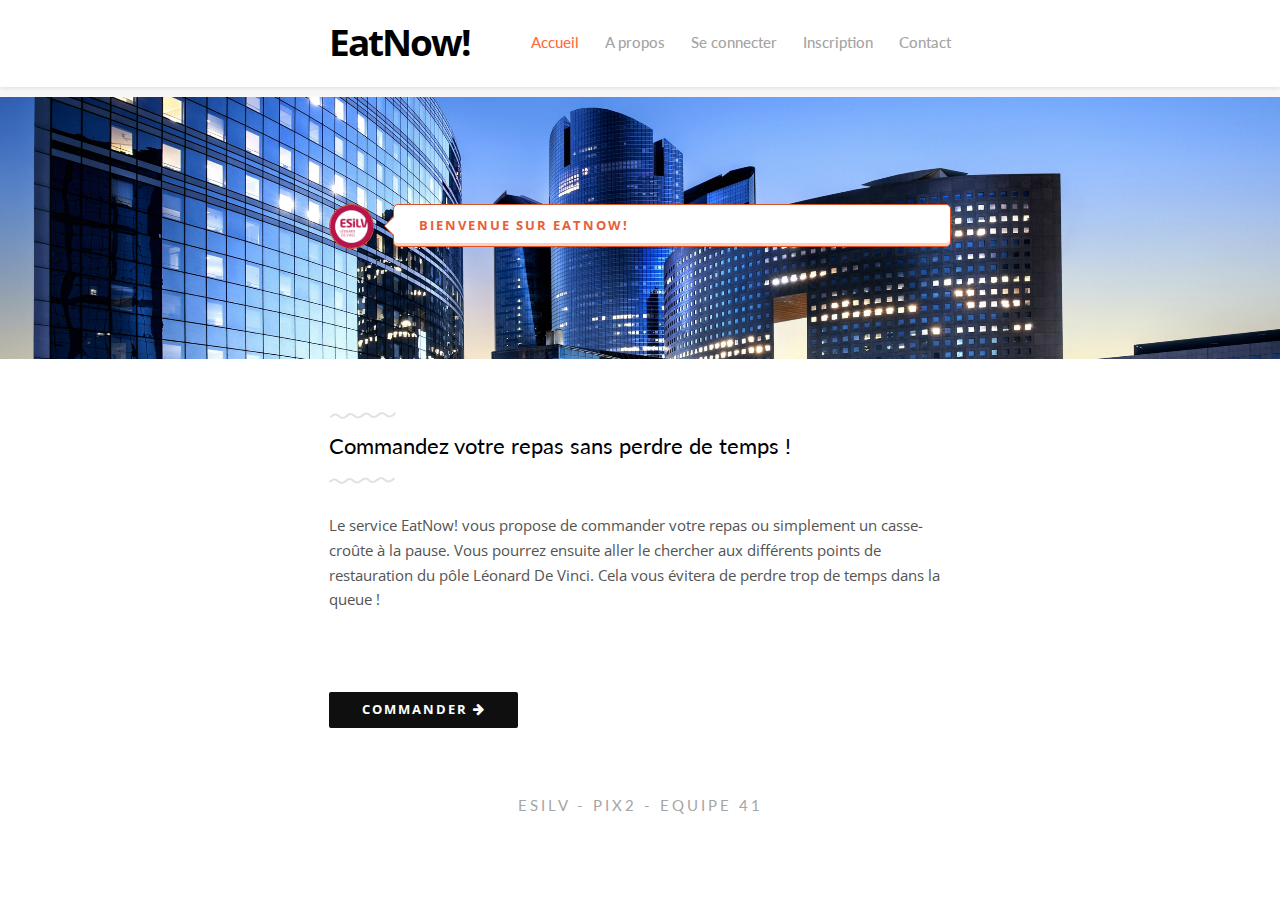
<file: index.html>
﻿<!DOCTYPE html PUBLIC "-//W3C//DTD HTML 4.01//EN" "http://www.w3.org/TR/html4/strict.dtd">
<html>
<head>
    <title>EatNow! Home</title>
    <meta charset="utf-8" />
    <link rel="stylesheet" href="css/kube.min.css" />
    <link rel="stylesheet" href="css/font-awesome.min.css" />
    <link rel="stylesheet" href="css/custom.min.css" />
    <link rel="shortcut icon" href="img/favicon.png" />
    <link href="http://fonts.googleapis.com/css?family=Lato:400,700" rel="stylesheet" type="text/css">
    <link href="http://fonts.googleapis.com/css?family=Open+Sans:400,700" rel="stylesheet" type="text/css">
    <style type="text/css"> 
<!-- 
    a.commander { 
        text-decoration: none; 
        color: white; 
    } 
--> 
</style>
</head>
<body>
	<!-- Navigation -->
	<div class="main-nav">
		<div class="container">
			<header class="group top-nav">
				<nav class="navbar logo-w navbar-left" >
					<a class="logo" href="index.html">EatNow!</a>
				</nav>
				<div class="navigation-toggle" data-tools="navigation-toggle" data-target="#navbar-1">
				    <span class="logo">EatNow!</span>
				</div>
			    <nav id="navbar-1" class="navbar item-nav navbar-right">
				    <ul>
				        <li class="active"><a>Accueil</a></li>
				        <li><a href="a-propos.html">A propos</a></li>
						<li><a href="index1.php">Se connecter</a></li>
                        <li><a href="auth-creer-compte.php">Inscription</a></li>
				        <li><a href="formulaire-contact.html">Contact</a></li>
				    </ul>
				</nav>
			</header>
		</div>
	</div>

	<!-- Introduction -->
	<div class="intro">
		<div class="container">
			<div class="units-row">
			    <div class="unit-10">
			    	<img class="img-intro" src="img/avatar.png" alt="">
			    </div>
			    <div class="unit-90">
			    	<p class="p-intro">Bienvenue sur EatNow!</p>
			    </div>
			</div>
		</div>
	</div>
	
	<!-- Content -->
	<div class="content">
		<div class="container">
			<!-- Post -->
			<div class="post">
				<!-- Heading -->
				<a href="a-propos.html"><h1>Commandez votre repas sans perdre de temps !</h1></a>
				<hr>
				<div class="in-content">
					<p>
						Le service EatNow! vous propose de commander votre repas ou simplement un casse-cro&ucirc;te à la pause. Vous pourrez ensuite aller le chercher aux diff&eacute;rents points de restauration du p&ocirc;le L&eacute;onard De Vinci. Cela vous &eacute;vitera de perdre trop de temps dans la queue !
					</p>
				</div>				
			</div>
			
		</div>
	</div>

	<footer>
		<div class="container">
			<div class="units-row">
			    <div class="unit-50">
			    	<button class="btn btn-black"><a class="commander" href = "index1.php">COMMANDER <i class="fa fa-arrow-right"></i></a></button>
			    </div>			    
			</div>
			<p class="text-centered foot-cp">
	    		<a>ESILV - PIX2 - EQUIPE 41</a>
	    	</p>
		</div>
	</footer>

	<!-- Javascript -->
	<script src="js/jquery.min.js"></script>
    <script src="js/kube.min.js"></script>
</body>
</html>
</file>
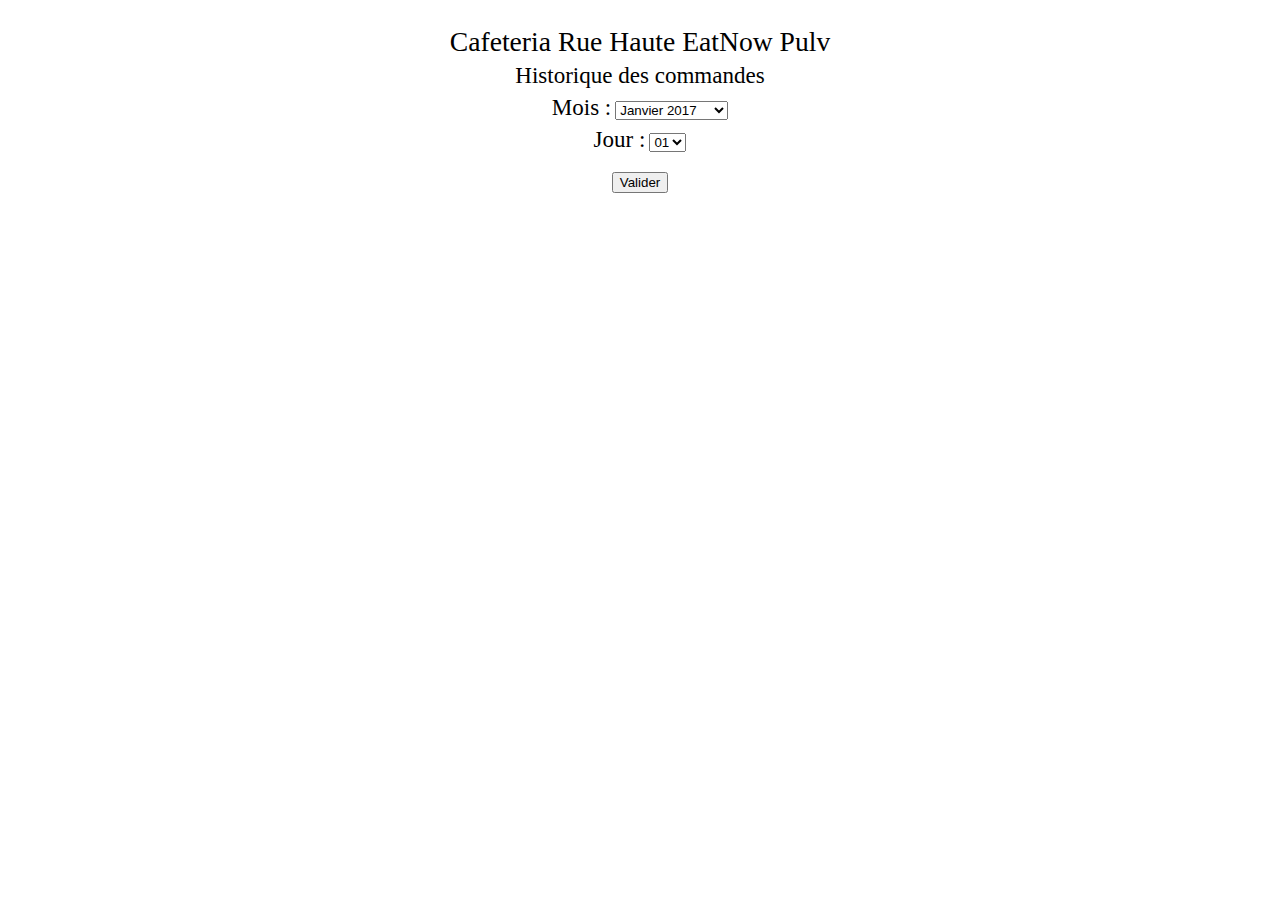
<file: Commandes.html>
<!DOCTYPE html PUBLIC "-//W3C//DTD HTML 4.01//EN" "http://www.w3.org/TR/html4/strict.dtd">
<html><head>
  
  <meta content="text/html; charset=ISO-8859-1" http-equiv="content-type">
  <title>Historique des commandes</title>

  
</head><body>
<br>

<div style="text-align: center;"><big><big><big><span style="font-family: Gabriola;">Cafeteria Rue Haute EatNow Pulv</span></big></big></big><br>
<big><big><big><span style="font-family: Gabriola;">
<small>Historique des commandes<br>
</small></span></big></big></big>
<div style="text-align: left;">
<div style="text-align: center;"><big><big><big><span style="font-family: Gabriola;"><small>Mois :</small></span></big></big></big>
<select name="Mois">

<option>Janvier 2017</option>
<option>F�vrier 2017</option>
<option>Mars 2017</option>
<option></option>
</select>

<br>

<big><big><big><span style="font-family: Gabriola;"><small>Jour :</small></span></big></big></big>
<select name="Jours">

<option>01</option>
<option>02</option>
<option>03</option>
<option>04</option>
<option>05</option>
<option>06</option>
<option>07</option>
<option>08</option>
<option>09</option>
<option>10</option>
<option>11</option>
<option>12</option>
<option>13</option>
<option>14</option>
<option>15</option>
<option>16</option>
<option>17</option>
<option>18</option>
<option>19</option>
<option>20</option>
<option>21</option>
<option>22</option>
<option>23</option>
<option>24</option>
<option>25</option>
<option>26</option>
<option>27</option>
<option>28</option>
<option>29</option>
<option>30</option>
<option>31</option>
<option></option>
</select>

<br>
</div>

<br>
<div style="text-align: center;"><button name="Valider"> Valider </button><br>
</div>

<big><big><big><span style="font-family: Gabriola;"></span></big></big></big></div>
</div>

</body></html>
</file>
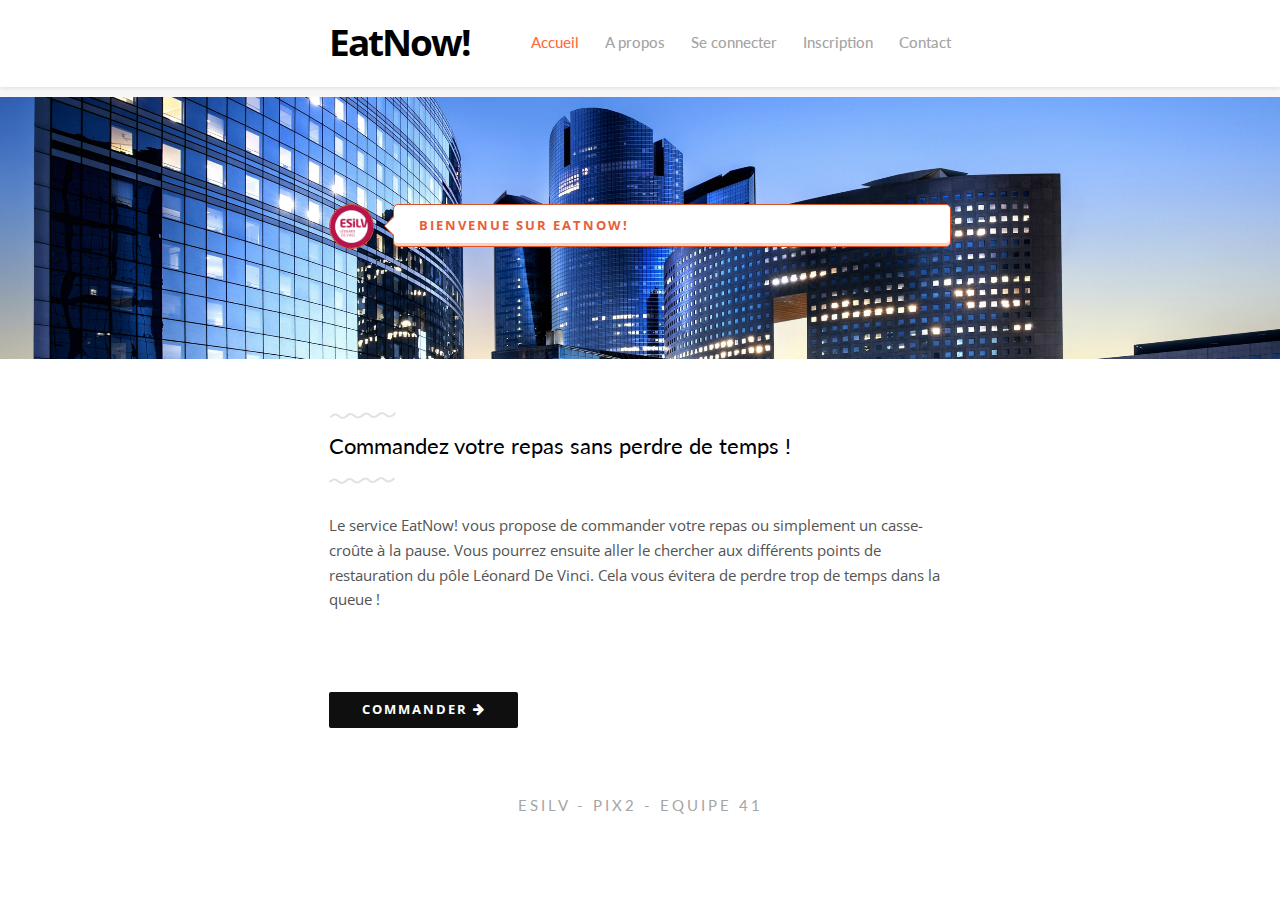
<file: home.html>
﻿<!DOCTYPE html PUBLIC "-//W3C//DTD HTML 4.01//EN" "http://www.w3.org/TR/html4/strict.dtd">
<html>
<head>
    <title>EatNow! Home</title>
    <meta charset="utf-8" />
    <link rel="stylesheet" href="css/kube.min.css" />
    <link rel="stylesheet" href="css/font-awesome.min.css" />
    <link rel="stylesheet" href="css/custom.min.css" />
    <link rel="shortcut icon" href="img/favicon.png" />
    <link href="http://fonts.googleapis.com/css?family=Lato:400,700" rel="stylesheet" type="text/css">
    <link href="http://fonts.googleapis.com/css?family=Open+Sans:400,700" rel="stylesheet" type="text/css">
</head>
<body>
	<!-- Navigation -->
	<div class="main-nav">
		<div class="container">
			<header class="group top-nav">
				<nav class="navbar logo-w navbar-left" >
					<a class="logo" href=dsfws<d"home.html">EatNow!</a>
				</nav>
				<div class="navigation-toggle" data-tools="navigation-toggle" data-target="#navbar-1">
				    <span class="logo">EatNow!</span>
				</div>
			    <nav id="navbar-1" class="navbar item-nav navbar-right">
				    <ul>
				        <li class="active"><a href="home.html">Accueil</a></li>
				        <li><a href="#">A propos</a></li>
						<li><a href="index.php">Se connecter</a></li>
                        <li><a href="auth-creer-compte.php">Inscription</a></li>
				        <li><a href="#">Contact</a></li>
				    </ul>
				</nav>
			</header>
		</div>
	</div>

	<!-- Introduction -->
	<div class="intro">
		<div class="container">
			<div class="units-row">
			    <div class="unit-10">
			    	<img class="img-intro" src="img/avatar.png" alt="">
			    </div>
			    <div class="unit-90">
			    	<p class="p-intro">Bienvenue sur EatNow!</p>
			    </div>
			</div>
		</div>
	</div>
	
	<!-- Content -->
	<div class="content">
		<div class="container">
			<!-- Post -->
			<div class="post">
				<!-- Heading -->
				<a href="#"><h1>Commandez votre repas sans perdre de temps !</h1></a>
				<hr>
				<div class="in-content">
					<p>
						Le service EatNow! vous propose de commander votre repas ou simplement un casse-cro&ucirc;te à la pause. Vous pourrez ensuite aller le chercher aux diff&eacute;rents points de restauration du p&ocirc;le L&eacute;onard De Vinci. Cela vous &eacute;vitera de perdre trop de temps dans la queue !
					</p>
				</div>				
			</div>
			
		</div>
	</div>

	<footer>
		<div class="container">
			<div class="units-row">
			    <div class="unit-50">
			    	<button class="btn btn-black">COMMANDER <i class="fa fa-arrow-right"></i></button>
			    </div>			    
			</div>
			<p class="text-centered foot-cp">
	    		<a href="#">ESILV - PIX2 - EQUIPE 41</a>
	    	</p>
		</div>
	</footer>

	<!-- Javascript -->
	<script src="js/jquery.min.js"></script>
    <script src="js/kube.min.js"></script>
</body>
</html>
</file>
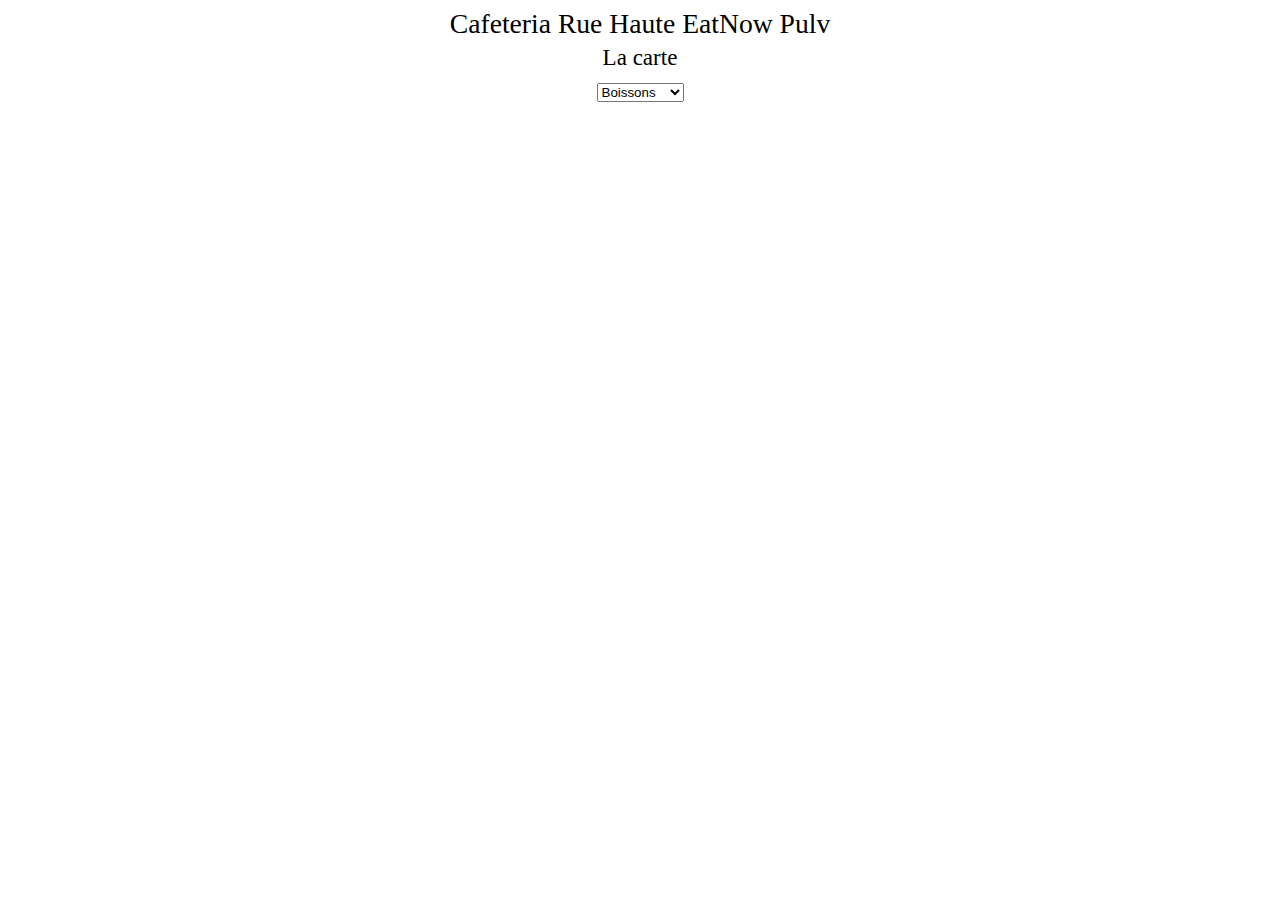
<file: La carte.html>
<!DOCTYPE html PUBLIC "-//W3C//DTD HTML 4.01//EN" "http://www.w3.org/TR/html4/strict.dtd">
<html><head><meta content="text/html; charset=ISO-8859-1" http-equiv="content-type"><title>La carte</title></head><body>
  
<div style="text-align: center;"><big><big><big><span style="font-family: Gabriola;">Cafeteria Rue Haute EatNow Pulv</span></big></big></big><br>
<form method="post" name="Boissons"><big><big><big><span style="font-family: Gabriola;">
<small>La carte<br>
  <select name="Produits">
  <option>Boissons</option>
  <option>Sandwichs</option>
  <option>Salades</option>
  <option>Dessert</option>
  <option>Pates</option>
  <option></option>
  </select>
  <br>
  <br>
</small></span></big></big></big></form>
</div>


</body></html>
</file>
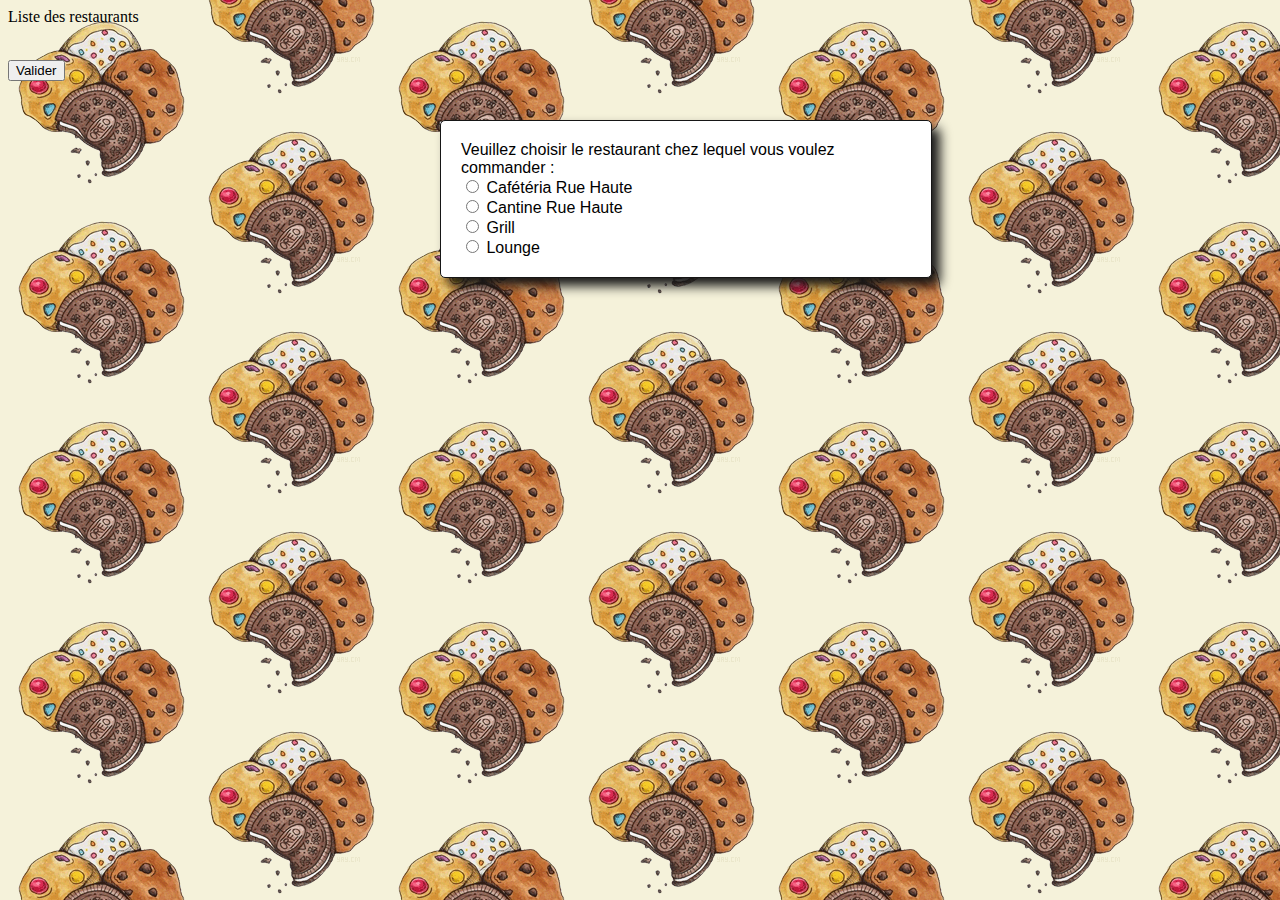
<file: Liste des restaurants.html>
<!DOCTYPE html PUBLIC "-//W3C//DTD HTML 4.01//EN" "http://www.w3.org/TR/html4/strict.dtd">
<html>

<head>
    <meta content="text/html; charset=ISO-8859-1" http-equiv="content-type">
    <link href="https://fonts.googleapis.com/css?family=Raleway" rel="stylesheet">
    <link href="https://fonts.googleapis.com/css?family=Catamaran" rel="stylesheet">
    <link rel="stylesheet" href="Liste des restaurants.css" />
    <title>Liste des restaurants</title>
</head>

<body>
    <div class="titre">Liste des restaurants</div>
    <br>
    <p>
        <form method="post" action="Choix restaurants.php">
            Veuillez choisir le restaurant chez lequel vous voulez commander : <br>
            <input type="radio" name="restaurant" value="cafetRH" id="cafetRH" /> <label for="cafetRH">Caf&eacutet&eacuteria Rue Haute</label><br
            />
            <input type="radio" name="restaurant" value="cantineRH" id="cantineRH" /> <label for="cantineRH">Cantine Rue Haute</label><br>
            <input type="radio" name="restaurant" value="grill" id="grill" /> <label for="grill">Grill</label><br />
            <input type="radio" name="restaurant" value="lounge" id="lounge" /> <label for="lounge">Lounge</label><br />
        </form>
    </p>
  <!--Insérer du code PHP ici pour que en fonction de la valeur de $_POST, le fait de cliquer sur le bouton Valider affiche le menu de commande du bon resto-->
    <button onclick="self.location.href='Commandes.html'" class="btn"name="Valider">Valider</button>
</body>

</html>
</file>
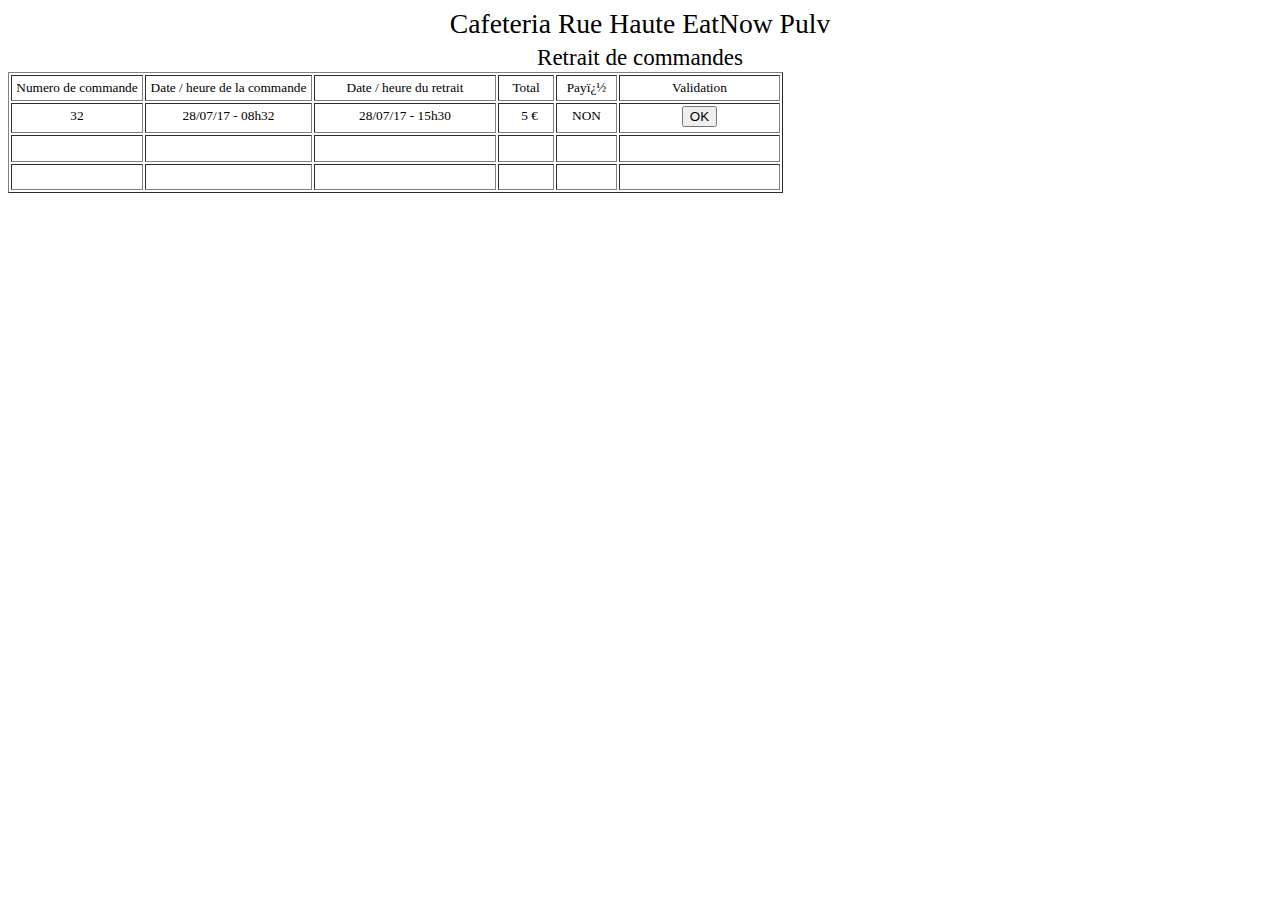
<file: Retrait de commande.html>
<!DOCTYPE html PUBLIC "-//W3C//DTD HTML 4.01//EN" "http://www.w3.org/TR/html4/strict.dtd">
<html>

<head>

  <meta content="text/html; charset=ISO-8859-1" http-equiv="content-type">
  <title>Retrait de commandes</title>


</head>

<body>
  <div style="text-align: center;"><big><big><big><span style="font-family: Gabriola;">Cafeteria Rue Haute EatNow Pulv<br>
<small>Retrait de commandes</small><br>
</span>
</big>
</big>
</big>
<table style="text-align: left; height: 121px; width: 775px; margin-left: 0px;" border="1" cellpadding="2" cellspacing="2">
<tbody>
  <tr>
    <td style="vertical-align: top; width: 126px; text-align: center;"><small><small><big>Numero
de commande</big><br>
      </small></small>
</td>
<td style="vertical-align: top; width: 161px; text-align: center;"><small><small><big>Date
/ heure de la commande</big></small></small><br>
</td>
<td style="vertical-align: top; width: 176px; text-align: center;"><small>Date
/ heure du retrait<br>
      </small></td>
<td style="vertical-align: top; width: 50px; text-align: center;"><small>Total</small><br>
</td>
<td style="vertical-align: top; width: 55px; text-align: center;"><small>Pay�</small><br>
</td>
<td style="vertical-align: top; text-align: center;"><small>Validation</small><br>
</td>
</tr>
<tr>
  <td style="vertical-align: top; width: 126px; text-align: center;"><small>32</small><br>
</td>
<td style="vertical-align: top; width: 161px; text-align: center;"><small>28/07/17
- 08h32</small><br>
</td>
<td style="vertical-align: top; width: 176px; text-align: center;"><small>28/07/17
- 15h30</small><br>
</td>
<td style="vertical-align: top; width: 50px; text-align: center;">&nbsp;<small>
5 &#8364;</small><br>
</td>
<td style="vertical-align: top; width: 55px; text-align: center;"><small>NON</small><br>
</td>
<td style="vertical-align: top; text-align: center;"><button value="OK" name="OK"> OK </button><br>
</td>
</tr>
<tr>
  <td style="vertical-align: top; width: 126px;"><br>
</td>
<td style="vertical-align: top; width: 161px;"><br>
</td>
<td style="vertical-align: top; width: 176px;"><br>
</td>
<td style="vertical-align: top; width: 50px;"><br>
</td>
<td style="vertical-align: top; width: 55px;"><br>
</td>
<td style="vertical-align: top; text-align: center;"><br>
</td>
</tr>
<tr>
  <td style="vertical-align: top; width: 126px;"><br>
</td>
<td style="vertical-align: top; width: 161px;"><br>
</td>
<td style="vertical-align: top; width: 176px;"><br>
</td>
<td style="vertical-align: top; width: 50px;"><br>
</td>
<td style="vertical-align: top; width: 55px;"><br>
</td>
<td style="vertical-align: top; text-align: center;"><br>
</td>
</tr>
</tbody>
</table>
<big><big><big><span style="font-family: Gabriola;"><br>
</span>
</big>
</big>
</big>
</div>

</body>

</html>
</file>
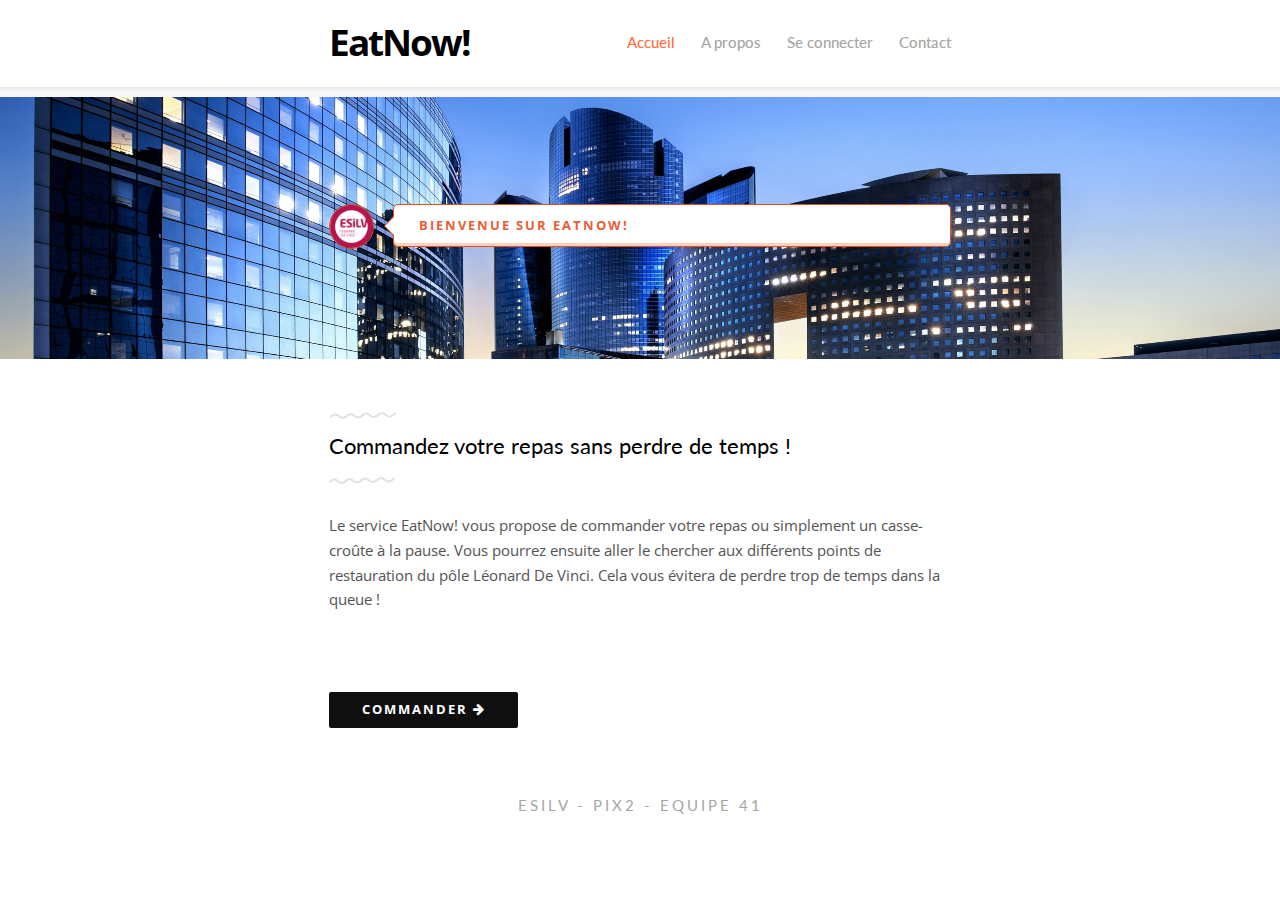
<file: Saturn HTML Template/home.html>
<!DOCTYPE html PUBLIC "-//W3C//DTD HTML 4.01//EN" "http://www.w3.org/TR/html4/strict.dtd">
<html>
<head>
    <title>EatNow! Home</title>
    <meta charset="utf-8" />
    <link rel="stylesheet" href="css/kube.min.css" />
    <link rel="stylesheet" href="css/font-awesome.min.css" />
    <link rel="stylesheet" href="css/custom.min.css" />
    <link rel="shortcut icon" href="img/favicon.png" />
    <link href="http://fonts.googleapis.com/css?family=Lato:400,700" rel="stylesheet" type="text/css">
    <link href="http://fonts.googleapis.com/css?family=Open+Sans:400,700" rel="stylesheet" type="text/css">
</head>
<body>
	<!-- Navigation -->
	<div class="main-nav">
		<div class="container">
			<header class="group top-nav">
				<nav class="navbar logo-w navbar-left" >
					<a class="logo" href="index.html">EatNow!</a>
				</nav>
				<div class="navigation-toggle" data-tools="navigation-toggle" data-target="#navbar-1">
				    <span class="logo">EatNow!</span>
				</div>
			    <nav id="navbar-1" class="navbar item-nav navbar-right">
				    <ul>
				        <li class="active"><a href="index.html">Accueil</a></li>
				        <li><a href="#">A propos</a></li>
					<li><a href="#">Se connecter</a></li>
				        <li><a href="#">Contact</a></li>
				    </ul>
				</nav>
			</header>
		</div>
	</div>

	<!-- Introduction -->
	<div class="intro">
		<div class="container">
			<div class="units-row">
			    <div class="unit-10">
			    	<img class="img-intro" src="img/avatar.png" alt="">
			    </div>
			    <div class="unit-90">
			    	<p class="p-intro">Bienvenue sur EatNow!</p>
			    </div>
			</div>
		</div>
	</div>
	
	<!-- Content -->
	<div class="content">
		<div class="container">
			<!-- Post -->
			<div class="post">
				<!-- Heading -->
				<a href="#"><h1>Commandez votre repas sans perdre de temps !</h1></a>
				<hr>
				<div class="in-content">
					<p>
						Le service EatNow! vous propose de commander votre repas ou simplement un casse-cro&ucirc;te à la pause. Vous pourrez ensuite aller le chercher aux diff&eacute;rents points de restauration du p&ocirc;le L&eacute;onard De Vinci. Cela vous &eacute;vitera de perdre trop de temps dans la queue !
					</p>
				</div>				
			</div>
			
		</div>
	</div>

	<footer>
		<div class="container">
			<div class="units-row">
			    <div class="unit-50">
			    	<button class="btn btn-black">COMMANDER <i class="fa fa-arrow-right"></i></button>
			    </div>			    
			</div>
			<p class="text-centered foot-cp">
	    		<a href="#">ESILV - PIX2 - EQUIPE 41</a>
	    	</p>
		</div>
	</footer>

	<!-- Javascript -->
	<script src="js/jquery.min.js"></script>
    <script src="js/kube.min.js"></script>
</body>
</html>
</file>
<file: Liste des restaurants.css>
input{
				font-family: inherit;
			}
			a{ 
				color:#4c0ed8; 
				 
			} 
			a:hover,a:focus{
				color:#000;
			}
			
			/* Position et couleur bulle */
			a span{ 
				position:absolute;
				margin-top:-10px; 
				margin-left:50px;
				color:#fff; 
				background:rgba(139, 69, 19, 0.8); 
				padding:5px; 
				border-radius:3px; 
				
				/* Faire disparaire infobulle par défaut */
				/* Faire durer l'effet */
				transition:all 0.25s;
				/* Effet sur la transparence */ 
				opacity:0;
			}
			
			/* Apparition de la bulle avec le scale à 1 */ 
			a:hover span, a:focus span{
				transform:scale(1) rotate(0);
				/* Effet sur la transparence */ 
				opacity:1;
			}

.retour {
	-moz-box-shadow:inset 0px 1px 0px 0px #cf866c;
	-webkit-box-shadow:inset 0px 1px 0px 0px #cf866c;
	box-shadow:inset 0px 1px 0px 0px #cf866c;
	background:-webkit-gradient(linear, left top, left bottom, color-stop(0.05, #d0451b), color-stop(1, #bc3315));
	background:-moz-linear-gradient(top, #d0451b 5%, #bc3315 100%);
	background:-webkit-linear-gradient(top, #d0451b 5%, #bc3315 100%);
	background:-o-linear-gradient(top, #d0451b 5%, #bc3315 100%);
	background:-ms-linear-gradient(top, #d0451b 5%, #bc3315 100%);
	background:linear-gradient(to bottom, #d0451b 5%, #bc3315 100%);
	filter:progid:DXImageTransform.Microsoft.gradient(startColorstr='#d0451b', endColorstr='#bc3315',GradientType=0);
	background-color:#d0451b;
	-moz-border-radius:3px;
	-webkit-border-radius:3px;
	border-radius:3px;
	border:1px solid #942911;
	display:inline-block;
	cursor:pointer;
	color:#ffffff;
	font-family:Arial;
	font-size:24px;
	font-weight:bold;
	padding:6px 24px;
	text-decoration:none;
	text-shadow:0px 1px 0px #854629;
}
.retour:hover {
	background:-webkit-gradient(linear, left top, left bottom, color-stop(0.05, #bc3315), color-stop(1, #d0451b));
	background:-moz-linear-gradient(top, #bc3315 5%, #d0451b 100%);
	background:-webkit-linear-gradient(top, #bc3315 5%, #d0451b 100%);
	background:-o-linear-gradient(top, #bc3315 5%, #d0451b 100%);
	background:-ms-linear-gradient(top, #bc3315 5%, #d0451b 100%);
	background:linear-gradient(to bottom, #bc3315 5%, #d0451b 100%);
	filter:progid:DXImageTransform.Microsoft.gradient(startColorstr='#bc3315', endColorstr='#d0451b',GradientType=0);
	background-color:#bc3315;
}
.retour:active {
	position:relative;
	top:1px;
}

body {
	background-image: url("img/background1.png");
}

form
{
font-family:'Cabin', sans-serif;
background : white;
position : absolute;
left : 50%;
top : 50%;
border : 1px solid #161616;
width : 450px;
height : auto;
margin-top : -330px;
margin-left: -200px;
border-radius : 5px;
-webkit-border-radius : 5px;
-moz-border-radius : 5px;
padding:20px;
text-align:left;
box-shadow: 8px 8px 12px #161616;
-moz-box-shadow: 8px 8px 12px #161616;
-webkit-box-shadow: 8px 8px 12px #161616;
color:#000;
}
</file>
<file: css/kube.min.css>
*,*:before,*:after{-webkit-box-sizing:border-box;-moz-box-sizing:border-box;box-sizing:border-box}html{font-family:sans-serif;-ms-text-size-adjust:100%;-webkit-text-size-adjust:100%}html,body,div,span,object,iframe,p,blockquote,pre,a,abbr,acronym,address,big,cite,code,del,dfn,em,img,ins,kbd,q,s,samp,small,strike,strong,sub,sup,tt,var,b,u,i,center,dl,dt,dd,ol,ul,li,fieldset,form,label,legend,table,caption,tbody,tfoot,thead,tr,th,td,article,aside,canvas,details,embed,figure,figcaption,footer,header,hgroup,menu,nav,output,ruby,section,summary,time,mark,audio,video,h1,h2,h3,h4,h5,h6{margin:0;padding:0;border:0;outline:0;font-size:100%;vertical-align:baseline;background:transparent}a:active,a:hover{outline:0}article,aside,details,figcaption,figure,footer,header,hgroup,main,nav,section,embed,object,iframe,audio,video,canvas,progress,meter,output,textarea{display:block}audio:not([controls]){display:none;height:0}blockquote,q{quotes:none}blockquote p:before,blockquote p:after,q:before,q:after{content:'';content:none}table{border-collapse:collapse;border-spacing:0}caption,th,td{text-align:left;vertical-align:top}thead th,thead td{font-weight:bold;vertical-align:bottom}a img,th img,td img{vertical-align:top}button,input,select,textarea{margin:0}textarea{overflow:auto;vertical-align:top;resize:vertical}button{width:auto;overflow:visible}input[type="reset"],input[type="submit"],input[type="file"],input[type="radio"],input[type="checkbox"],select,button{cursor:pointer}input[type="radio"],input[type="checkbox"]{font-size:110%;position:relative;top:-1px;margin-right:3px}input[type="search"]{-webkit-appearance:textfield}input[type="search"]::-webkit-search-decoration,input[type="search"]::-webkit-search-cancel-button{-webkit-appearance:none}hr{display:block;height:1px;border:0;border-top:1px solid #ddd}img,video,audio,embed,object{max-width:100%}img,video,embed,object{height:auto}embed,object{height:100%}img{vertical-align:middle;-ms-interpolation-mode:bicubic}body{font-family:"Helvetica Neue",Helvetica,Tahoma,sans-serif;font-size:.9375em;line-height:1.65em;background:#fff;color:#222}a{color:#134da5}a:focus,a:hover{color:#de2c3b}h1,h2,h3,h4,h5,h6,.h1,.h2,.h3,.h4,.h5,.h6{font-family:"Helvetica Neue",Helvetica,Tahoma,sans-serif;font-weight:bold;color:#000;text-rendering:optimizeLegibility;margin:0 0 .5em 0}h1,.h1,h2,.h2{line-height:1.1}h3,.h3,h4,.h4{line-height:1.3}h1,.h1{font-size:2.25em}h2,.h2{font-size:1.5em;margin-bottom:.7em}h3,.h3{font-size:1.3125em}h4,.h4{font-size:1.125em}h5,.h5{font-size:1em}h6,.h6{font-size:.75em;text-transform:uppercase}.lead{font-size:1.3125em;line-height:1.5;margin-bottom:1.0999999999999999em}p,ul,ol,dl,dd,dt,blockquote,td,th{line-height:1.65em}ul,ol,ul ul,ol ol,ul ol,ol ul{margin:0 0 0 3.3em}ul li,ol li{text-align:left}ol ol li{list-style-type:lower-alpha}ol ol ol li{list-style-type:lower-roman}p,ul,ol,dl,blockquote,hr,pre,table,form,fieldset,figure,address{margin-bottom:1.65em}blockquote{position:relative;font-style:italic;font-size:1.125em;margin-left:2.4749999999999996em;padding-left:1.65em;border-left:2px solid #ddd}blockquote p{margin-bottom:.5em}blockquote small,cite{color:rgba(0,0,0,0.4);font-style:italic}small,blockquote cite{font-size:12.75px;line-height:1}address{font-style:normal}dl dt{font-weight:bold}dd{margin-left:1.65em}s,del{text-decoration:line-through}abbr[title],dfn[title]{border-bottom:1px dotted #0f0f0f;cursor:help}strong,b{font-weight:bold}em,i{font-style:italic}sub,sup{font-size:11.25px;line-height:0;position:relative}sup{top:-0.5em}sub{bottom:-0.25em}figcaption{margin:.3em 0;font-size:12.75px;font-style:italic}ins,u{text-decoration:underline}mark{background-color:#ffc800;color:#0f0f0f;text-decoration:none}pre,code,kbd,samp,var,output{font-size:90%;font-style:normal;font-family:Menlo,Monaco,Consolas,"Courier New",monospace}pre{margin-top:1.65em;font-size:100%;line-height:1.5;color:#222;overflow:auto}code,samp,kbd{padding:3px 6px 2px 6px;display:inline-block;line-height:1;border-radius:2px}code{background:#f4f4f4;border:1px solid #d4d4d4}pre code{font-size:100%;border:0;padding:0;background:0;line-height:1.65em}var{color:rgba(0,0,0,0.5)}samp{background:#d3e3fb;border:1px solid #b2cef8}kbd{background:#0f0f0f;color:rgba(255,255,255,0.85);white-space:nowrap}button:active,button:focus{outline:0}textarea,select{font-family:"Helvetica Neue",Helvetica,Tahoma,sans-serif;font-size:1em;box-shadow:none}textarea,select[multiple],select[multiple="multiple"]{padding:.3em .35em;line-height:1.35em;width:100%}input[type="text"],input[type="password"],input[type="email"],input[type="url"],input[type="phone"],input[type="tel"],input[type="number"],input[type="datetime"],input[type="date"],input[type="month"],input[type="color"],input[type="time"],input[type="search"],input[type="datetime-local"]{font-family:"Helvetica Neue",Helvetica,Tahoma,sans-serif;font-size:1em;box-shadow:none;padding:.3em .35em;line-height:1.65em;border-radius:0;outline:0}select[multiple],select[multiple="multiple"],textarea,input[type="text"],input[type="password"],input[type="email"],input[type="url"],input[type="phone"],input[type="tel"],input[type="number"],input[type="datetime"],input[type="date"],input[type="month"],input[type="color"],input[type="time"],input[type="search"],input[type="datetime-local"]{background:#fff;border:1px solid #ccc;position:relative;z-index:2;-webkit-appearance:none}textarea[disabled],input[type="text"][disabled],input[type="password"][disabled],input[type="email"][disabled],input[type="url"][disabled],input[type="phone"][disabled],input[type="tel"][disabled],input[type="number"][disabled],input[type="datetime"][disabled],input[type="date"][disabled],input[type="month"][disabled],input[type="color"][disabled],input[type="time"][disabled],input[type="search"][disabled],input[type="datetime-local"][disabled]{resize:none;color:rgba(0,0,0,0.5)}select[disabled],input[type="checkbox"][disabled],input[type="radio"][disabled]{cursor:default}input::-moz-focus-inner,button::-moz-focus-inner{border:0;padding:0}input[type="range"]{position:relative;top:3px}select{margin-bottom:0!important}fieldset{padding:1.65em;margin-bottom:1.65em;border:1px solid #ccc}fieldset *:last-child{margin-bottom:0!important}legend{font-weight:bold;padding:0 1em;margin-left:-1em}table{max-width:100%;width:100%;empty-cells:show}table caption{text-transform:uppercase;padding:0 1.0999999999999999em;color:rgba(0,0,0,0.4);font-size:12.75px}table th,table td{border-bottom:1px solid #eee;padding:.825em 1.0999999999999999em}table tfoot th,table tfoot td{color:rgba(0,0,0,0.4)}.units-container:after,.units-row:after{content:"";display:table;clear:both}.units-container:after,.units-row:after{content:"";display:table;clear:both}.units-container{padding-top:1px;margin-top:-1px}.units-row{margin-bottom:1.65em}.width-100,.unit-100{width:100%}.width-90,.unit-90{width:90%}.width-80,.unit-80{width:80%}.width-75,.unit-75{width:75%}.width-70,.unit-70{width:70%}.width-66,.unit-66{width:66.6%}.width-65,.unit-65{width:65%}.width-60,.unit-60{width:60%}.width-50,.unit-50{width:50%}.width-40,.unit-40{width:40%}.width-35,.unit-35{width:35%}.width-33,.unit-33{width:33.3%}.width-30,.unit-30{width:30%}.width-25,.unit-25{width:25%}.width-20,.unit-20{width:20%}.width-10,.unit-10{width:10%}.units-row .unit-90,.units-row .unit-80,.units-row .unit-75,.units-row .unit-70,.units-row .unit-66,.units-row .unit-65,.units-row .unit-60,.units-row .unit-50,.units-row .unit-40,.units-row .unit-35,.units-row .unit-33,.units-row .unit-30,.units-row .unit-25,.units-row .unit-20,.units-row .unit-10{float:left;margin-left:3%}.units-row .unit-90:first-child,.units-row .unit-80:first-child,.units-row .unit-75:first-child,.units-row .unit-70:first-child,.units-row .unit-66:first-child,.units-row .unit-65:first-child,.units-row .unit-60:first-child,.units-row .unit-50:first-child,.units-row .unit-40:first-child,.units-row .unit-35:first-child,.units-row .unit-33:first-child,.units-row .unit-30:first-child,.units-row .unit-25:first-child,.units-row .unit-20:first-child,.units-row .unit-10:first-child{margin-left:0}.units-row .unit-90{width:89.7%}.units-row .unit-80{width:79.4%}.units-row .unit-75{width:74.25%}.units-row .unit-70{width:69.1%}.units-row .unit-66{width:65.66666666666666%}.units-row .unit-65{width:65.66666666666666%}.units-row .unit-60{width:58.800000000000004%}.units-row .unit-50{width:48.5%}.units-row .unit-40{width:38.2%}.units-row .unit-35{width:31.333333333333332%}.units-row .unit-33{width:31.333333333333332%}.units-row .unit-30{width:27.9%}.units-row .unit-25{width:22.75%}.units-row .unit-20{width:17.6%}.units-row .unit-10{width:7.3%}.unit-push-90,.unit-push-80,.unit-push-75,.unit-push-70,.unit-push-66,.unit-push-65,.unit-push-60,.unit-push-50,.unit-push-40,.unit-push-35,.unit-push-33,.unit-push-30,.unit-push-25,.unit-push-20,.unit-push-10{position:relative}.unit-push-90{left:92.7%}.unit-push-80{left:82.4%}.unit-push-75{left:77.25%}.unit-push-70{left:72.1%}.unit-push-66{left:68.66666666666666%}.unit-push-65{left:68.66666666666666%}.unit-push-60{left:61.800000000000004%}.unit-push-50{left:51.5%}.unit-push-40{left:41.2%}.unit-push-35{left:34.33333333333333%}.unit-push-33{left:34.33333333333333%}.unit-push-30{left:30.9%}.unit-push-25{left:25.75%}.unit-push-20{left:20.6%}.unit-push-10{left:10.3%}.units-row .unit-push-right{float:right}.units-row .unit-role-right{margin-left:3%;float:right}.units-row .unit-role-left{margin-left:0}.centered,.unit-centered{float:none!important;margin:0 auto!important}.unit-padding{padding:1.65em}.units-padding .unit-100,.units-padding .unit-90,.units-padding .unit-80,.units-padding .unit-75,.units-padding .unit-70,.units-padding .unit-66,.units-padding .unit-65,.units-padding .unit-60,.units-padding .unit-50,.units-padding .unit-40,.units-padding .unit-35,.units-padding .unit-33,.units-padding .unit-30,.units-padding .unit-25,.units-padding .unit-20,.units-padding .unit-10{padding:1.65em}.units-split .unit-90,.units-split .unit-80,.units-split .unit-75,.units-split .unit-70,.units-split .unit-66,.units-split .unit-65,.units-split .unit-60,.units-split .unit-50,.units-split .unit-40,.units-split .unit-35,.units-split .unit-33,.units-split .unit-30,.units-split .unit-25,.units-split .unit-20,.units-split .unit-10{margin-left:0}.units-split .unit-90{width:90%}.units-split .unit-80{width:80%}.units-split .unit-75{width:75%}.units-split .unit-70{width:70%}.units-split .unit-66{width:66.6%}.units-split .unit-65{width:65%}.units-split .unit-60{width:60%}.units-split .unit-50{width:50%}.units-split .unit-40{width:40%}.units-split .unit-35{width:35%}.units-split .unit-33{width:33.3%}.units-split .unit-30{width:30%}.units-split .unit-25{width:25%}.units-split .unit-20{width:20%}.units-split .unit-10{width:10%}.blocks-2,.blocks-3,.blocks-4,.blocks-5,.blocks-6{padding-left:0;list-style:none;margin-left:-3%}.blocks-2:after,.blocks-3:after,.blocks-4:after,.blocks-5:after,.blocks-6:after{content:"";display:table;clear:both}.blocks-2:after,.blocks-3:after,.blocks-4:after,.blocks-5:after,.blocks-6:after{content:"";display:table;clear:both}.blocks-2>li,.blocks-3>li,.blocks-4>li,.blocks-5>li,.blocks-6>li{height:auto;float:left;margin-bottom:1.65em;margin-left:3%}.blocks-2>li ul,.blocks-3>li ul,.blocks-4>li ul,.blocks-5>li ul,.blocks-6>li ul{list-style-type:disc}.blocks-2>li ul ul,.blocks-3>li ul ul,.blocks-4>li ul ul,.blocks-5>li ul ul,.blocks-6>li ul ul{list-style-type:circle}.blocks-2>li li,.blocks-3>li li,.blocks-4>li li,.blocks-5>li li,.blocks-6>li li{float:none;margin:0}.blocks-2>li{width:47%}.blocks-3>li{width:30.333333333333332%}.blocks-4>li{width:22%}.blocks-5>li{width:17%}.blocks-6>li{width:13.666666666666666%}.block-first{clear:both}table.table-bordered td,table.table-bordered th{border:1px solid #eee}table.table-simple td,table.table-simple th,table.table-simple caption{border:0;padding-left:0}table.table-flat td,table.table-flat th,table.table-flat caption{border:0;padding:0}table.table-stroked td,table.table-stroked th{border-bottom:1px solid #eee}table.table-stripped tbody tr:nth-child(odd) td{background:#f8f8f8}table.table-hovered tbody tr:hover td{background-color:#f4f4f4}.table-container{width:100%;overflow:auto;margin-bottom:1.65em}.table-container table{margin-bottom:0}.table-container::-webkit-scrollbar{-webkit-appearance:none;width:14px;height:14px}.table-container::-webkit-scrollbar-thumb{border-radius:8px;border:3px solid #fff;background-color:rgba(0,0,0,0.3)}.forms .btn,.forms input[type="submit"].btn,.forms button,.forms input[type="submit"],.forms input[type="reset"]{padding:.3625em 1.3em}.forms .btn-outline{padding:.3em 1.3em}.forms .btn-outline.bold{padding:.2375em 1.3em}.forms label{display:block;margin-bottom:1.0999999999999999em}.forms input[type="text"],.forms input[type="password"],.forms input[type="email"],.forms input[type="url"],.forms input[type="phone"],.forms input[type="tel"],.forms input[type="number"],.forms input[type="datetime"],.forms input[type="date"],.forms input[type="month"],.forms input[type="color"],.forms input[type="time"],.forms input[type="search"],.forms input[type="range"],.forms input[type="file"],.forms input[type="datetime-local"],.forms textarea,.forms select{display:block}.forms-inline input[type="text"],.forms-inline-list input[type="text"],.forms-inline input[type="password"],.forms-inline-list input[type="password"],.forms-inline input[type="email"],.forms-inline-list input[type="email"],.forms-inline input[type="url"],.forms-inline-list input[type="url"],.forms-inline input[type="phone"],.forms-inline-list input[type="phone"],.forms-inline input[type="tel"],.forms-inline-list input[type="tel"],.forms-inline input[type="number"],.forms-inline-list input[type="number"],.forms-inline input[type="datetime"],.forms-inline-list input[type="datetime"],.forms-inline input[type="date"],.forms-inline-list input[type="date"],.forms-inline input[type="month"],.forms-inline-list input[type="month"],.forms-inline input[type="color"],.forms-inline-list input[type="color"],.forms-inline input[type="time"],.forms-inline-list input[type="time"],.forms-inline input[type="search"],.forms-inline-list input[type="search"],.forms-inline input[type="range"],.forms-inline-list input[type="range"],.forms-inline input[type="file"],.forms-inline-list input[type="file"],.forms-inline input[type="datetime-local"],.forms-inline-list input[type="datetime-local"],.forms-inline textarea,.forms-inline-list textarea,.forms-inline select,.forms-inline-list select{display:inline-block}.forms-list,.forms-inline,.forms-inline-list{margin:0;padding:0;margin-bottom:1.0999999999999999em;list-style:none}.forms-list label,.forms-inline label,.forms-inline-list li,.forms-inline-list li label{display:inline-block;margin-bottom:0}.forms-inline-list li label{margin-right:.825em}.forms-inline-list li{margin-bottom:3px}.forms-list li{margin-bottom:6px}.forms-desc{margin-top:4px;color:rgba(0,0,0,0.4);font-size:12.75px;line-height:1.4em}input[type="text"],input[type="password"],input[type="email"],input[type="url"],input[type="phone"],input[type="tel"],input[type="number"],input[type="datetime"],input[type="date"],input[type="month"],input[type="color"],input[type="time"],input[type="search"],input[type="datetime-local"],textarea{-moz-transition:border ease .5s;transition:border ease .5s}.error,.success{font-weight:normal;font-size:12.75px}input.input-error,textarea.input-error,select.input-error,.input-error{border-color:#de2c3b;box-shadow:0 0 0 2px rgba(222,44,59,0.3),0 1px 2px rgba(0,0,0,0.2) inset}input.input-success,textarea.input-success,select.input-success,.input-success{border-color:#2c9f42;box-shadow:0 0 0 2px rgba(44,159,66,0.3),0 1px 2px rgba(0,0,0,0.2) inset}input.input-gray,textarea.input-gray,select.input-gray,.input-gray{border-color:#b3b6b7;box-shadow:0 0 0 2px rgba(179,182,183,0.4),0 1px 2px rgba(0,0,0,0.2) inset}input[type="text"]:focus,input[type="password"]:focus,input[type="email"]:focus,input[type="url"]:focus,input[type="phone"]:focus,input[type="tel"]:focus,input[type="number"]:focus,input[type="datetime"]:focus,input[type="date"]:focus,input[type="month"]:focus,input[type="color"]:focus,input[type="time"]:focus,input[type="search"]:focus,input[type="datetime-local"]:focus,textarea:focus{outline:0;border-color:#2575ed;box-shadow:0 0 0 2px rgba(37,117,237,0.3),0 1px 2px rgba(0,0,0,0.2) inset}input.input-search,input[type="search"]{padding-right:.5em;padding-left:.5em;margin-bottom:0;border-radius:15px}input.input-on-black{border:1px solid rgba(255,255,255,0.1);background:rgba(255,255,255,0.35)}input.input-on-black::-webkit-input-placeholder{color:rgba(255,255,255,0.6)}input.input-on-black::-moz-placeholder{color:rgba(255,255,255,0.6)}input.input-on-black:focus,input.input-on-black.active{border:1px solid #fff;background:#fff;box-shadow:none}input.input-on-black:focus::-webkit-input-placeholder,input.input-on-black.active::-webkit-input-placeholder{color:#aaa}input.input-on-black:focus::-moz-placeholder,input.input-on-black.active::-moz-placeholder{color:#aaa}input.input-big{font-size:18px}input.input-small{font-size:12.75px}input.input-smaller{font-size:11.25px}.input-groups{display:table!important}.input-groups input{width:100%}.input-groups input,.input-groups .input-append,.input-groups .input-prepend,.input-groups .btn-append{display:table-cell!important}.input-groups .btn-append,.input-groups .input-append,.input-groups .input-prepend{width:1%;vertical-align:middle}.input-groups .input-append,.input-groups .input-prepend{background-color:#f4f4f4;border:1px solid #d4d4d4;margin:0;padding:.45em .75em .15em .75em;color:rgba(0,0,0,0.6);line-height:1.65em;font-size:12.75px;white-space:nowrap}.input-groups .input-prepend{border-right:0}.input-groups .input-append{position:relative;z-index:1;border-left:none}.input-groups .btn-append .btn{display:block;height:auto;border-radius:0 2px 2px 0}.navbar{font-size:105%;margin-bottom:1.65em}.navbar:after{content:"";display:table;clear:both}.navbar:after{content:"";display:table;clear:both}.navbar.navbar-left{float:left}.navbar.navbar-right{float:right}.navbar ul{list-style:none;margin:0}.navbar ul:after{content:"";display:table;clear:both}.navbar ul:after{content:"";display:table;clear:both}.navbar li{float:left;margin-right:1.65em}.navbar.navbar-right li{margin-right:0;margin-left:1.65em}.navbar a,.navbar span{display:block;text-decoration:none}.navbar a:hover{color:#de2c3b;text-decoration:underline}.navbar li.active a,.navbar span{text-decoration:none;cursor:text;color:rgba(0,0,0,0.4)}.navigation-toggle{display:none;text-transform:uppercase;position:relative;color:#0f0f0f;background-color:#fff}.navigation-toggle:after{position:absolute;z-index:1;top:50%;margin-top:-12px;left:10px;content:"\2630";font-size:24px;line-height:1}.navigation-toggle.navigation-toggle-black{background-color:#0f0f0f;color:#fff}.navigation-toggle.navigation-toggle-show{margin-bottom:1.65em}.navigation-toggle span{position:relative;z-index:2;cursor:pointer;display:block;padding:10px 20px 10px 40px}.navigation-fixed{position:fixed;top:0;left:0;z-index:101}.navbar-pills a,.navbar-pills span{padding:.825em 1.65em}.navbar-pills a:hover{color:#0f0f0f;background:#eee}.navbar-pills li.active a,.navbar-pills span{text-decoration:none;cursor:text;color:rgba(0,0,0,0.4);background:#eee}.navbar-pills li{margin-right:1px}.navbar-pills.navbar-right li{margin-left:1px}.fullwidth ul{width:100%}.fullwidth li{float:none!important;margin:0;display:table-cell;width:1%;text-align:center}.fullwidth li a,.fullwidth li span{display:block}.nav{margin-bottom:1.65em}.nav ul{list-style:none;margin:0}.nav ul li ul{margin-left:2em;font-size:.95em}.nav a,.nav span{display:block;padding:.5em 0}.nav a{color:#0f0f0f;text-decoration:none}.nav a:hover{color:#de2c3b;text-decoration:underline}.nav li.active a,.nav span{text-decoration:none;cursor:text;color:rgba(0,0,0,0.4)}.nav i.fa{width:1.65em}.nav-stacked li{margin-bottom:1px}.nav-stacked a,.nav-stacked span{padding:.6em .7em}.nav-stacked a{background:#f6f6f6}.nav-stacked a:hover{color:#000;background:#eee}.nav-stacked li.active a,.nav-stacked span{background:#fff;text-decoration:none;cursor:text;color:rgba(0,0,0,0.3)}.nav-stats li{position:relative}.nav-stats a,.nav-stats span{padding-right:50px}.nav-stats sup,.nav-stats .badge{position:absolute;top:50%;right:0}.nav-stats sup{color:rgba(0,0,0,0.4)}.nav-stats .badge{margin-top:-8px}.nav-tabs{border-bottom:1px solid #e3e3e3;margin-bottom:1.65em}.nav-tabs:after{content:"";display:table;clear:both}.nav-tabs:after{content:"";display:table;clear:both}.nav-tabs ul{list-style:none;margin:0}.nav-tabs li{float:left;margin-right:2px}.nav-tabs a,.nav-tabs span{display:block;line-height:1;padding:.825em 1.65em;border:1px solid transparent}.nav-tabs a{color:rgba(0,0,0,0.5);text-decoration:none}.nav-tabs a:focus,.nav-tabs a:hover{color:#0f0f0f;text-decoration:underline;background-color:#eee}.nav-tabs li.active a,.nav-tabs span{color:#0f0f0f;background:#fff;position:relative;border:1px solid #ddd;border-bottom:1px solid #fff;bottom:-1px;cursor:default;text-decoration:none}.breadcrumbs{margin-bottom:1.65em}.breadcrumbs:after{content:"";display:table;clear:both}.breadcrumbs:after{content:"";display:table;clear:both}.breadcrumbs ul{font-size:.9em;color:rgba(0,0,0,0.4);list-style:none;margin:0}.breadcrumbs ul:after{content:"";display:table;clear:both}.breadcrumbs ul:after{content:"";display:table;clear:both}.breadcrumbs li{float:left;margin-right:5px}.breadcrumbs li+li:before{content:" > ";color:#aaa;font-size:12px;margin:0 7px 0 5px;position:relative;top:-1px}.breadcrumbs.breadcrumbs-path li+li:before{content:" / ";top:0}.breadcrumbs a{color:#0f0f0f;text-decoration:none}.breadcrumbs a:hover{color:#0f0f0f;text-decoration:underline}.breadcrumbs li.active a,.breadcrumbs span,.breadcrumbs li.active a:hover{text-decoration:none;cursor:text;color:rgba(0,0,0,0.4)}.pagination{position:relative;left:-9px;margin-left:0;list-style:none}.pagination:after{content:"";display:table;clear:both}.pagination:after{content:"";display:table;clear:both}.pagination li{float:left;margin-right:2px}.pagination a,.pagination span{display:block;padding:7px 9px;line-height:1;border-radius:2px;color:#0f0f0f;text-decoration:none}.pagination span,.pagination li.active a,.pagination li.active a:hover{color:#fff;background-color:#0f0f0f;cursor:text}.pagination a:focus,.pagination a:hover{text-decoration:none;background-color:#0f0f0f;color:#fff}.btn,input[type="submit"].btn{display:inline-block;vertical-align:top;font-family:"Helvetica Neue",Helvetica,Tahoma,sans-serif;font-size:1em;font-weight:400;line-height:1.65em;text-align:center;text-decoration:none;color:#222;-webkit-appearance:none;outline:0;margin:0;border:0;border-radius:2px;box-shadow:none;cursor:pointer;background:#e0e3e5;padding:.55em 2.5em}.btn:hover,input[type="submit"].btn:hover{color:rgba(0,0,0,0.5);background:#b3b6b7}.btn::-moz-focus-inner{border:0;padding:0}.btn-big,input[type="submit"].btn-big{font-size:18px}.btn-small,input[type="submit"].btn-small{font-size:12.75px}.btn-smaller,input[type="submit"].btn-smaller{font-size:11.25px;vertical-align:baseline}.btn-round{border-radius:15px}.btn-outline,input[type="submit"].btn-outline{background:0;padding:.48750000000000004em 2.5em;border:1px solid #0f0f0f}.btn-outline:hover,input[type="submit"].btn-outline:hover{border-color:#b3b6b7}.btn-outline.btn-active{padding:.55em 2.5em}.btn-outline.bold{border-width:2px;padding:.42500000000000004em 2.5em}.btn-active,.btn[disabled],.btn-disabled{background:0;background:#b3b6b7;color:rgba(0,0,0,0.5)}.btn-active:hover,.btn[disabled]:hover,.btn-disabled:hover{color:rgba(0,0,0,0.5);background:#b3b6b7}.btn-active{box-shadow:0 1px 3px rgba(0,0,0,0.4) inset}.btn-outline.btn[disabled],.btn-outline.btn-disabled{background:0;box-shadow:none;color:rgba(0,0,0,0.3);border:1px solid rgba(0,0,0,0.1)}.btn-outline.btn-active{background:0;color:rgba(0,0,0,0.4);border:0;box-shadow:0 1px 3px rgba(0,0,0,0.2) inset}.btn[disabled],.btn-disabled{cursor:default;box-shadow:none}.btn-blue,input[type="submit"].btn-blue{color:rgba(255,255,255,0.9);background:#2575ed}.btn-blue:hover,input[type="submit"].btn-blue:hover{color:rgba(255,255,255,0.6);background:#1a52a5}.btn-blue.btn-active,input[type="submit"].btn-blue.btn-active{box-shadow:0 1px 4px rgba(0,0,0,0.5) inset}.btn-blue.btn-active,input[type="submit"].btn-blue.btn-active,.btn-blue.btn-disabled,input[type="submit"].btn-blue.btn-disabled,.btn-blue.btn[disabled],input[type="submit"].btn-blue.btn[disabled]{color:rgba(255,255,255,0.5);background:#1a52a5}.btn-blue.btn-active:hover,input[type="submit"].btn-blue.btn-active:hover,.btn-blue.btn-disabled:hover,input[type="submit"].btn-blue.btn-disabled:hover,.btn-blue.btn[disabled]:hover,input[type="submit"].btn-blue.btn[disabled]:hover{color:rgba(255,255,255,0.5)}.btn-blue.btn-outline,input[type="submit"].btn-blue.btn-outline{background:0;border-color:#2575ed;color:#2575ed}.btn-blue.btn-outline:hover,input[type="submit"].btn-blue.btn-outline:hover{color:rgba(255,255,255,0.9);background:#2575ed}.btn-blue.btn-outline.btn[disabled],input[type="submit"].btn-blue.btn-outline.btn[disabled],.btn-blue.btn-outline.btn-disabled,input[type="submit"].btn-blue.btn-outline.btn-disabled{background:0;box-shadow:none;color:rgba(37,117,237,0.4);border:1px solid rgba(37,117,237,0.3)}.btn-blue.btn-outline.btn-active,input[type="submit"].btn-blue.btn-outline.btn-active{background:0;color:rgba(37,117,237,0.6);border:0;box-shadow:0 1px 3px rgba(26,82,165,0.6) inset}.btn-blue:hover,input[type="submit"].btn-blue:hover{color:rgba(255,255,255,0.6);background:#1a52a5}.btn-blue.btn-active,input[type="submit"].btn-blue.btn-active{box-shadow:0 1px 4px rgba(0,0,0,0.5) inset}.btn-blue.btn-active,input[type="submit"].btn-blue.btn-active,.btn-blue.btn-disabled,input[type="submit"].btn-blue.btn-disabled,.btn-blue.btn[disabled],input[type="submit"].btn-blue.btn[disabled]{color:rgba(255,255,255,0.5);background:#1a52a5}.btn-blue.btn-active:hover,input[type="submit"].btn-blue.btn-active:hover,.btn-blue.btn-disabled:hover,input[type="submit"].btn-blue.btn-disabled:hover,.btn-blue.btn[disabled]:hover,input[type="submit"].btn-blue.btn[disabled]:hover{color:rgba(255,255,255,0.5)}.btn-blue.btn-outline,input[type="submit"].btn-blue.btn-outline{background:0;border-color:#2575ed;color:#2575ed}.btn-blue.btn-outline:hover,input[type="submit"].btn-blue.btn-outline:hover{color:rgba(255,255,255,0.9);background:#2575ed}.btn-blue.btn-outline.btn[disabled],input[type="submit"].btn-blue.btn-outline.btn[disabled],.btn-blue.btn-outline.btn-disabled,input[type="submit"].btn-blue.btn-outline.btn-disabled{background:0;box-shadow:none;color:rgba(37,117,237,0.4);border:1px solid rgba(37,117,237,0.3)}.btn-blue.btn-outline.btn-active,input[type="submit"].btn-blue.btn-outline.btn-active{background:0;color:rgba(37,117,237,0.6);border:0;box-shadow:0 1px 3px rgba(26,82,165,0.6) inset}.btn-red,input[type="submit"].btn-red{color:rgba(255,255,255,0.9);background:#de2c3b}.btn-red:hover,input[type="submit"].btn-red:hover{color:rgba(255,255,255,0.6);background:#b2232f}.btn-red.btn-active,input[type="submit"].btn-red.btn-active{box-shadow:0 1px 4px rgba(0,0,0,0.5) inset}.btn-red.btn-active,input[type="submit"].btn-red.btn-active,.btn-red.btn-disabled,input[type="submit"].btn-red.btn-disabled,.btn-red.btn[disabled],input[type="submit"].btn-red.btn[disabled]{color:rgba(255,255,255,0.5);background:#b2232f}.btn-red.btn-active:hover,input[type="submit"].btn-red.btn-active:hover,.btn-red.btn-disabled:hover,input[type="submit"].btn-red.btn-disabled:hover,.btn-red.btn[disabled]:hover,input[type="submit"].btn-red.btn[disabled]:hover{color:rgba(255,255,255,0.5)}.btn-red.btn-outline,input[type="submit"].btn-red.btn-outline{background:0;border-color:#de2c3b;color:#de2c3b}.btn-red.btn-outline:hover,input[type="submit"].btn-red.btn-outline:hover{color:rgba(255,255,255,0.9);background:#de2c3b}.btn-red.btn-outline.btn[disabled],input[type="submit"].btn-red.btn-outline.btn[disabled],.btn-red.btn-outline.btn-disabled,input[type="submit"].btn-red.btn-outline.btn-disabled{background:0;box-shadow:none;color:rgba(222,44,59,0.4);border:1px solid rgba(222,44,59,0.3)}.btn-red.btn-outline.btn-active,input[type="submit"].btn-red.btn-outline.btn-active{background:0;color:rgba(222,44,59,0.6);border:0;box-shadow:0 1px 3px rgba(178,35,47,0.6) inset}.btn-red:hover,input[type="submit"].btn-red:hover{color:rgba(255,255,255,0.6);background:#b2232f}.btn-red.btn-active,input[type="submit"].btn-red.btn-active{box-shadow:0 1px 4px rgba(0,0,0,0.5) inset}.btn-red.btn-active,input[type="submit"].btn-red.btn-active,.btn-red.btn-disabled,input[type="submit"].btn-red.btn-disabled,.btn-red.btn[disabled],input[type="submit"].btn-red.btn[disabled]{color:rgba(255,255,255,0.5);background:#b2232f}.btn-red.btn-active:hover,input[type="submit"].btn-red.btn-active:hover,.btn-red.btn-disabled:hover,input[type="submit"].btn-red.btn-disabled:hover,.btn-red.btn[disabled]:hover,input[type="submit"].btn-red.btn[disabled]:hover{color:rgba(255,255,255,0.5)}.btn-red.btn-outline,input[type="submit"].btn-red.btn-outline{background:0;border-color:#de2c3b;color:#de2c3b}.btn-red.btn-outline:hover,input[type="submit"].btn-red.btn-outline:hover{color:rgba(255,255,255,0.9);background:#de2c3b}.btn-red.btn-outline.btn[disabled],input[type="submit"].btn-red.btn-outline.btn[disabled],.btn-red.btn-outline.btn-disabled,input[type="submit"].btn-red.btn-outline.btn-disabled{background:0;box-shadow:none;color:rgba(222,44,59,0.4);border:1px solid rgba(222,44,59,0.3)}.btn-red.btn-outline.btn-active,input[type="submit"].btn-red.btn-outline.btn-active{background:0;color:rgba(222,44,59,0.6);border:0;box-shadow:0 1px 3px rgba(178,35,47,0.6) inset}.btn-green,input[type="submit"].btn-green{color:rgba(255,255,255,0.9);background:#2c9f42}.btn-green:hover,input[type="submit"].btn-green:hover{color:rgba(255,255,255,0.6);background:#237f35}.btn-green.btn-active,input[type="submit"].btn-green.btn-active{box-shadow:0 1px 4px rgba(0,0,0,0.5) inset}.btn-green.btn-active,input[type="submit"].btn-green.btn-active,.btn-green.btn-disabled,input[type="submit"].btn-green.btn-disabled,.btn-green.btn[disabled],input[type="submit"].btn-green.btn[disabled]{color:rgba(255,255,255,0.5);background:#237f35}.btn-green.btn-active:hover,input[type="submit"].btn-green.btn-active:hover,.btn-green.btn-disabled:hover,input[type="submit"].btn-green.btn-disabled:hover,.btn-green.btn[disabled]:hover,input[type="submit"].btn-green.btn[disabled]:hover{color:rgba(255,255,255,0.5)}.btn-green.btn-outline,input[type="submit"].btn-green.btn-outline{background:0;border-color:#2c9f42;color:#2c9f42}.btn-green.btn-outline:hover,input[type="submit"].btn-green.btn-outline:hover{color:rgba(255,255,255,0.9);background:#2c9f42}.btn-green.btn-outline.btn[disabled],input[type="submit"].btn-green.btn-outline.btn[disabled],.btn-green.btn-outline.btn-disabled,input[type="submit"].btn-green.btn-outline.btn-disabled{background:0;box-shadow:none;color:rgba(44,159,66,0.4);border:1px solid rgba(44,159,66,0.3)}.btn-green.btn-outline.btn-active,input[type="submit"].btn-green.btn-outline.btn-active{background:0;color:rgba(44,159,66,0.6);border:0;box-shadow:0 1px 3px rgba(35,127,53,0.6) inset}.btn-green:hover,input[type="submit"].btn-green:hover{color:rgba(255,255,255,0.6);background:#237f35}.btn-green.btn-active,input[type="submit"].btn-green.btn-active{box-shadow:0 1px 4px rgba(0,0,0,0.5) inset}.btn-green.btn-active,input[type="submit"].btn-green.btn-active,.btn-green.btn-disabled,input[type="submit"].btn-green.btn-disabled,.btn-green.btn[disabled],input[type="submit"].btn-green.btn[disabled]{color:rgba(255,255,255,0.5);background:#237f35}.btn-green.btn-active:hover,input[type="submit"].btn-green.btn-active:hover,.btn-green.btn-disabled:hover,input[type="submit"].btn-green.btn-disabled:hover,.btn-green.btn[disabled]:hover,input[type="submit"].btn-green.btn[disabled]:hover{color:rgba(255,255,255,0.5)}.btn-green.btn-outline,input[type="submit"].btn-green.btn-outline{background:0;border-color:#2c9f42;color:#2c9f42}.btn-green.btn-outline:hover,input[type="submit"].btn-green.btn-outline:hover{color:rgba(255,255,255,0.9);background:#2c9f42}.btn-green.btn-outline.btn[disabled],input[type="submit"].btn-green.btn-outline.btn[disabled],.btn-green.btn-outline.btn-disabled,input[type="submit"].btn-green.btn-outline.btn-disabled{background:0;box-shadow:none;color:rgba(44,159,66,0.4);border:1px solid rgba(44,159,66,0.3)}.btn-green.btn-outline.btn-active,input[type="submit"].btn-green.btn-outline.btn-active{background:0;color:rgba(44,159,66,0.6);border:0;box-shadow:0 1px 3px rgba(35,127,53,0.6) inset}.btn-black,input[type="submit"].btn-black{color:rgba(255,255,255,0.9);background:#0f0f0f}.btn-black:hover,input[type="submit"].btn-black:hover{color:rgba(255,255,255,0.6);background:#363738}.btn-black.btn-active,input[type="submit"].btn-black.btn-active{box-shadow:0 1px 4px rgba(0,0,0,0.7) inset}.btn-black.btn-active,input[type="submit"].btn-black.btn-active,.btn-black.btn-disabled,input[type="submit"].btn-black.btn-disabled,.btn-black.btn[disabled],input[type="submit"].btn-black.btn[disabled]{color:rgba(255,255,255,0.5);background:#363738}.btn-black.btn-active:hover,input[type="submit"].btn-black.btn-active:hover,.btn-black.btn-disabled:hover,input[type="submit"].btn-black.btn-disabled:hover,.btn-black.btn[disabled]:hover,input[type="submit"].btn-black.btn[disabled]:hover{color:rgba(255,255,255,0.5)}.btn-black.btn-outline,input[type="submit"].btn-black.btn-outline{background:0;border-color:#0f0f0f;color:#0f0f0f}.btn-black.btn-outline:hover,input[type="submit"].btn-black.btn-outline:hover{color:rgba(255,255,255,0.9);background:#0f0f0f}.btn-black.btn-outline.btn[disabled],input[type="submit"].btn-black.btn-outline.btn[disabled],.btn-black.btn-outline.btn-disabled,input[type="submit"].btn-black.btn-outline.btn-disabled{background:0;box-shadow:none;color:rgba(15,15,15,0.4);border:1px solid rgba(15,15,15,0.3)}.btn-black.btn-outline.btn-active,input[type="submit"].btn-black.btn-outline.btn-active{background:0;color:rgba(15,15,15,0.6);border:0;box-shadow:0 1px 3px rgba(54,55,56,0.6) inset}.btn-black:hover,input[type="submit"].btn-black:hover{color:rgba(255,255,255,0.6);background:#363738}.btn-black.btn-active,input[type="submit"].btn-black.btn-active{box-shadow:0 1px 4px rgba(0,0,0,0.7) inset}.btn-black.btn-active,input[type="submit"].btn-black.btn-active,.btn-black.btn-disabled,input[type="submit"].btn-black.btn-disabled,.btn-black.btn[disabled],input[type="submit"].btn-black.btn[disabled]{color:rgba(255,255,255,0.5);background:#363738}.btn-black.btn-active:hover,input[type="submit"].btn-black.btn-active:hover,.btn-black.btn-disabled:hover,input[type="submit"].btn-black.btn-disabled:hover,.btn-black.btn[disabled]:hover,input[type="submit"].btn-black.btn[disabled]:hover{color:rgba(255,255,255,0.5)}.btn-black.btn-outline,input[type="submit"].btn-black.btn-outline{background:0;border-color:#0f0f0f;color:#0f0f0f}.btn-black.btn-outline:hover,input[type="submit"].btn-black.btn-outline:hover{color:rgba(255,255,255,0.9);background:#0f0f0f}.btn-black.btn-outline.btn[disabled],input[type="submit"].btn-black.btn-outline.btn[disabled],.btn-black.btn-outline.btn-disabled,input[type="submit"].btn-black.btn-outline.btn-disabled{background:0;box-shadow:none;color:rgba(15,15,15,0.4);border:1px solid rgba(15,15,15,0.3)}.btn-black.btn-outline.btn-active,input[type="submit"].btn-black.btn-outline.btn-active{background:0;color:rgba(15,15,15,0.6);border:0;box-shadow:0 1px 3px rgba(54,55,56,0.6) inset}.btn-yellow,input[type="submit"].btn-yellow{color:rgba(0,0,0,0.9);background:#ffc800}.btn-yellow:hover,input[type="submit"].btn-yellow:hover{color:rgba(0,0,0,0.6);background:#cca000}.btn-yellow.btn-active,input[type="submit"].btn-yellow.btn-active{box-shadow:0 1px 4px rgba(0,0,0,0.5) inset}.btn-yellow.btn-active,input[type="submit"].btn-yellow.btn-active,.btn-yellow.btn-disabled,input[type="submit"].btn-yellow.btn-disabled,.btn-yellow.btn[disabled],input[type="submit"].btn-yellow.btn[disabled]{color:rgba(0,0,0,0.5);background:#cca000}.btn-yellow.btn-active:hover,input[type="submit"].btn-yellow.btn-active:hover,.btn-yellow.btn-disabled:hover,input[type="submit"].btn-yellow.btn-disabled:hover,.btn-yellow.btn[disabled]:hover,input[type="submit"].btn-yellow.btn[disabled]:hover{color:rgba(0,0,0,0.5)}.btn-yellow.btn-outline,input[type="submit"].btn-yellow.btn-outline{background:0;border-color:#ffc800;color:#ffc800}.btn-yellow.btn-outline:hover,input[type="submit"].btn-yellow.btn-outline:hover{color:rgba(0,0,0,0.9);background:#ffc800}.btn-yellow.btn-outline.btn[disabled],input[type="submit"].btn-yellow.btn-outline.btn[disabled],.btn-yellow.btn-outline.btn-disabled,input[type="submit"].btn-yellow.btn-outline.btn-disabled{background:0;box-shadow:none;color:rgba(255,200,0,0.4);border:1px solid rgba(255,200,0,0.3)}.btn-yellow.btn-outline.btn-active,input[type="submit"].btn-yellow.btn-outline.btn-active{background:0;color:rgba(255,200,0,0.6);border:0;box-shadow:0 1px 3px rgba(204,160,0,0.6) inset}.btn-yellow:hover,input[type="submit"].btn-yellow:hover{color:rgba(0,0,0,0.6);background:#cca000}.btn-yellow.btn-active,input[type="submit"].btn-yellow.btn-active{box-shadow:0 1px 4px rgba(0,0,0,0.5) inset}.btn-yellow.btn-active,input[type="submit"].btn-yellow.btn-active,.btn-yellow.btn-disabled,input[type="submit"].btn-yellow.btn-disabled,.btn-yellow.btn[disabled],input[type="submit"].btn-yellow.btn[disabled]{color:rgba(0,0,0,0.5);background:#cca000}.btn-yellow.btn-active:hover,input[type="submit"].btn-yellow.btn-active:hover,.btn-yellow.btn-disabled:hover,input[type="submit"].btn-yellow.btn-disabled:hover,.btn-yellow.btn[disabled]:hover,input[type="submit"].btn-yellow.btn[disabled]:hover{color:rgba(0,0,0,0.5)}.btn-yellow.btn-outline,input[type="submit"].btn-yellow.btn-outline{background:0;border-color:#ffc800;color:#ffc800}.btn-yellow.btn-outline:hover,input[type="submit"].btn-yellow.btn-outline:hover{color:rgba(0,0,0,0.9);background:#ffc800}.btn-yellow.btn-outline.btn[disabled],input[type="submit"].btn-yellow.btn-outline.btn[disabled],.btn-yellow.btn-outline.btn-disabled,input[type="submit"].btn-yellow.btn-outline.btn-disabled{background:0;box-shadow:none;color:rgba(255,200,0,0.4);border:1px solid rgba(255,200,0,0.3)}.btn-yellow.btn-outline.btn-active,input[type="submit"].btn-yellow.btn-outline.btn-active{background:0;color:rgba(255,200,0,0.6);border:0;box-shadow:0 1px 3px rgba(204,160,0,0.6) inset}.btn-white,input[type="submit"].btn-white{color:rgba(0,0,0,0.9);background:#fff}.btn-white:hover,input[type="submit"].btn-white:hover{color:rgba(0,0,0,0.6);background:#ededed}.btn-white.btn-active,input[type="submit"].btn-white.btn-active{box-shadow:0 1px 4px rgba(0,0,0,0.2) inset}.btn-white.btn-active,input[type="submit"].btn-white.btn-active,.btn-white.btn-disabled,input[type="submit"].btn-white.btn-disabled,.btn-white.btn[disabled],input[type="submit"].btn-white.btn[disabled]{color:rgba(0,0,0,0.5);background:#ededed}.btn-white.btn-active:hover,input[type="submit"].btn-white.btn-active:hover,.btn-white.btn-disabled:hover,input[type="submit"].btn-white.btn-disabled:hover,.btn-white.btn[disabled]:hover,input[type="submit"].btn-white.btn[disabled]:hover{color:rgba(0,0,0,0.5)}.btn-white.btn-outline,input[type="submit"].btn-white.btn-outline{background:0;border-color:#fff;color:#fff}.btn-white.btn-outline:hover,input[type="submit"].btn-white.btn-outline:hover{color:rgba(0,0,0,0.9);background:#fff}.btn-white.btn-outline.btn[disabled],input[type="submit"].btn-white.btn-outline.btn[disabled],.btn-white.btn-outline.btn-disabled,input[type="submit"].btn-white.btn-outline.btn-disabled{background:0;box-shadow:none;color:rgba(255,255,255,0.4);border:1px solid rgba(255,255,255,0.3)}.btn-white.btn-outline.btn-active,input[type="submit"].btn-white.btn-outline.btn-active{background:0;color:rgba(255,255,255,0.6);border:0;box-shadow:0 1px 3px rgba(237,237,237,0.6) inset}.btn-white:hover,input[type="submit"].btn-white:hover{color:rgba(0,0,0,0.6);background:#ededed}.btn-white.btn-active,input[type="submit"].btn-white.btn-active{box-shadow:0 1px 4px rgba(0,0,0,0.2) inset}.btn-white.btn-active,input[type="submit"].btn-white.btn-active,.btn-white.btn-disabled,input[type="submit"].btn-white.btn-disabled,.btn-white.btn[disabled],input[type="submit"].btn-white.btn[disabled]{color:rgba(0,0,0,0.5);background:#ededed}.btn-white.btn-active:hover,input[type="submit"].btn-white.btn-active:hover,.btn-white.btn-disabled:hover,input[type="submit"].btn-white.btn-disabled:hover,.btn-white.btn[disabled]:hover,input[type="submit"].btn-white.btn[disabled]:hover{color:rgba(0,0,0,0.5)}.btn-white.btn-outline,input[type="submit"].btn-white.btn-outline{background:0;border-color:#fff;color:#fff}.btn-white.btn-outline:hover,input[type="submit"].btn-white.btn-outline:hover{color:rgba(0,0,0,0.9);background:#fff}.btn-white.btn-outline.btn[disabled],input[type="submit"].btn-white.btn-outline.btn[disabled],.btn-white.btn-outline.btn-disabled,input[type="submit"].btn-white.btn-outline.btn-disabled{background:0;box-shadow:none;color:rgba(255,255,255,0.4);border:1px solid rgba(255,255,255,0.3)}.btn-white.btn-outline.btn-active,input[type="submit"].btn-white.btn-outline.btn-active{background:0;color:rgba(255,255,255,0.6);border:0;box-shadow:0 1px 3px rgba(237,237,237,0.6) inset}.btn-white.btn-outline.btn-active{box-shadow:none;border:1px solid rgba(255,255,255,0.3);padding:.48750000000000004em 2.5em}.btn-single,.btn-group{display:inline-block;margin-right:2px;vertical-align:bottom}.btn-single:after,.btn-group:after{content:"";display:table;clear:both}.btn-single:after,.btn-group:after{content:"";display:table;clear:both}.btn-single>.btn,.btn-single>input,.btn-group>.btn,.btn-group>input{float:left;border-radius:0;margin-left:-1px}.btn-single>.btn{border-radius:2px}.btn-group>.btn:first-child{border-radius:2px 0 0 2px}.btn-group>.btn:last-child{border-radius:0 2px 2px 0}.btn-group>.btn.btn-round:first-child,.btn-group>.input-search:first-child{border-radius:15px 0 0 15px}.btn-group>.btn.btn-round:last-child,.btn-group>.input-search:last-child{border-radius:0 15px 15px 0}.tools-alert{padding:12px 15px;background:#f7f8f8;color:#0f0f0f;margin-bottom:1.65em}.tools-message{display:none;position:fixed;z-index:100;top:10px;right:10px;max-width:350px;line-height:1.5;font-size:95%;padding:12px 15px;color:#0f0f0f;background:#e0e3e5}.tools-message ul{margin:0;list-style:none}.tools-message-black,.tools-message-blue,.tools-message-red,.tools-message-green{color:rgba(255,255,255,0.95)}.tools-message-black{background:#0f0f0f}.tools-message-blue{background:#2575ed}.tools-message-red{background:#de2c3b}.tools-message-yellow{background:#ffc800}.tools-message-green{background:#2c9f42}.tools-alert-black{background:#dadada}.tools-alert-blue{background:#d3e3fb}.tools-alert-red{background:#f8d5d8}.tools-alert-yellow{background:#fff4cc}.tools-alert-green{background:#d5ecd9}.label,.badge{background:#e0e3e5;font-size:12.75px;display:inline-block;line-height:1;padding:4px 7px 3px 7px;color:#0f0f0f;text-align:center;font-weight:normal;text-transform:uppercase}.label-outline{background:0;border:1px solid #0f0f0f;padding:3px 6px 2px 6px}.badge{border-radius:15px}.badge-small{font-size:11.25px;padding:3px 5px}.label-black,.label-blue,.label-red,.label-green,.badge-black,.badge-blue,.badge-red,.badge-green{color:#fff}.label-black,.badge-black{background:#0f0f0f}.label-blue,.badge-blue{background:#2575ed}.label-red,.badge-red{background:#de2c3b}.label-green,.badge-green{background:#2c9f42}.label-yellow,.badge-yellow{background:#ffc800}.label-white,.badge-white{background:#fff}.label-black.label-outline,.label-blue.label-outline,.label-red.label-outline,.label-green.label-outline,.label-yellow.label-outline,.label-white.label-outline{background:0;color:#0f0f0f}.label-blue.label-outline{border-color:#2575ed;color:#2575ed}.label-red.label-outline{border-color:#de2c3b;color:#de2c3b}.label-green.label-outline{border-color:#2c9f42;color:#2c9f42}.label-yellow.label-outline{border-color:#ffc800;color:#ffc800}.label-white.label-outline{border-color:#fff;color:#fff}#tools-progress{position:fixed;top:0;left:0;width:100%;z-index:1000000;height:10px}#tools-progress span{display:block;width:100%;height:100%;background-color:#1a52a5;background-image:-webkit-linear-gradient(45deg,rgba(255,255,255,0.2) 25%,transparent 25%,transparent 50%,rgba(255,255,255,0.2) 50%,rgba(255,255,255,0.2) 75%,transparent 75%,transparent);background-image:-o-linear-gradient(45deg,rgba(255,255,255,0.2) 25%,transparent 25%,transparent 50%,rgba(255,255,255,0.2) 50%,rgba(255,255,255,0.2) 75%,transparent 75%,transparent);background-image:linear-gradient(45deg,rgba(255,255,255,0.2) 25%,transparent 25%,transparent 50%,rgba(255,255,255,0.2) 50%,rgba(255,255,255,0.2) 75%,transparent 75%,transparent);-webkit-animation:progress-bar-stripes 2s linear infinite;-o-animation:progress-bar-stripes 2s linear infinite;animation:progress-bar-stripes 2s linear infinite;background-size:40px 40px}@-webkit-keyframes progress-bar-stripes{from{background-position:40px 0}to{background-position:0 0}}@-o-keyframes progress-bar-stripes{from{background-position:40px 0}to{background-position:0 0}}@keyframes progress-bar-stripes{from{background-position:40px 0}to{background-position:0 0}}.accordion-title{position:relative;display:block;margin:0;margin-bottom:2px;padding:12px 50px 12px 18px;color:#000;text-decoration:none;font-weight:normal;font-size:.9375em;line-height:1,4em;background:#f7f8f8;cursor:pointer;-webkit-touch-callout:none;-webkit-user-select:none;-khtml-user-select:none;-moz-user-select:none;-ms-user-select:none;user-select:none}.accordion-title.accordion-title-opened{margin-bottom:0;font-weight:bold;background:#f0f1f2}.accordion-title a,.accordion-title:hover{color:#000;text-decoration:none}.accordion-panel{padding:1.65em;margin-bottom:10px}.accordion-toggle{position:absolute;top:50%;margin-top:-8px;right:20px;padding:0;font-size:0;line-height:1}.accordion-toggle-closed{background:#000;width:1px;height:15px;margin-left:1px}.accordion-toggle-closed:before{position:absolute;top:7px;left:-7px;content:"";width:15px;height:1px;background:#000}.accordion-toggle-opened:before{position:absolute;top:7px;left:-8px;content:"";width:15px;height:1px;background:#000}.filterbox{position:relative}.filterbox input{padding-right:30px}.filterbox span{position:absolute;z-index:2;top:0;right:1px;width:26px;height:100%;cursor:pointer}.filterbox span:after{content:"";display:inline-block;position:relative;top:50%;margin-left:8px;margin-top:-21px;width:0;height:0;vertical-align:middle;border-top:5px solid rgba(0,0,0,0.6);border-right:5px solid transparent;border-left:5px solid transparent}.filterbox-list{z-index:1000;position:absolute;left:0;display:none;margin:0;list-style:none;background:#fff;width:100%;box-shadow:0 1px 3px rgba(0,0,0,0.2);max-height:250px;overflow:auto}.filterbox-list li{padding:4px 10px;color:#000;cursor:pointer}.filterbox-list li:hover{background:#f0f1f2}.filterbox-list li.active{background:#2575ed;color:#fff}.tooltip{position:absolute;z-index:10000;display:inline-block;color:#fff;padding:2px 10px;font-size:12.75px;line-height:1.5em;max-width:250px;background:#0f0f0f}.tooltip-theme-red{background:#de2c3b}.tooltip-theme-blue{background:#2575ed}.tooltip-theme-green{background:#2c9f42}.tooltip-theme-yellow{background:#ffc800}.tooltip-theme-white{background:#fff}.tooltip-theme-yellow,.tooltip-theme-white{color:#000}.dropdown{display:none;position:absolute;z-index:102;top:0;right:0;width:250px;color:#0f0f0f;background:#fff;box-shadow:0 1px 5px rgba(0,0,0,0.3);overflow:auto}.dropdown section{max-height:250px;overflow:auto;padding:20px}.dropdown footer{padding:20px}ul.dropdown{max-height:300px;list-style:none;margin:0;line-height:1.5;font-size:95%;padding:0}ul.dropdown a{display:block;padding:7px 15px;text-decoration:none;color:#0f0f0f}ul.dropdown a:hover{background:#eee}ul.dropdown li.divider{border-bottom:1px solid #e2e2e2}.caret{display:inline-block;width:0;height:0;margin-left:.3em;vertical-align:middle;border-top:5px solid;border-right:5px solid transparent;border-left:5px solid transparent}.caret.caret-up{border-top:0;border-bottom:4px solid}.livesearch-box{position:relative;display:inline-block;width:100%}.livesearch-box input{padding-left:30px}.livesearch-box .close{position:absolute;top:.2em;right:5px;z-index:2;padding:4px 6px;line-height:1;font-size:20px;cursor:pointer;color:#000;text-decoration:none;filter:alpha(opacity=50);-moz-opacity:.5;opacity:.5}.livesearch-box .close:before{content:'\00D7'}.livesearch-box .close:hover{filter:alpha(opacity=100);-moz-opacity:1;opacity:1}.livesearch-box .close:before{content:'\00D7'}.livesearch-box .close:hover{filter:alpha(opacity=100);-moz-opacity:1;opacity:1}.livesearch-icon{position:absolute;top:53%;left:10px;z-index:2}.livesearch-icon:before,.livesearch-icon:after{content:"";position:absolute;top:50%;left:0;margin:-8px 0 0;background:rgba(0,0,0,0.5)}.livesearch-icon:before{width:10px;height:10px;border:2px solid rgba(0,0,0,0.5);background:transparent;border-radius:12px}.livesearch-icon:after{left:10px;width:2px;height:7px;margin-top:0;-webkit-transform:rotate(-45deg);-moz-transform:rotate(-45deg);-ms-transform:rotate(-45deg);-o-transform:rotate(-45deg);transform:rotate(-45deg)}.tools-droparea{position:relative;overflow:hidden;padding:80px 20px;border:3px dashed rgba(0,0,0,0.1)}.tools-droparea.drag-hover{background:rgba(200,222,250,0.75)}.tools-droparea.drag-drop{background:rgba(250,248,200,0.5)}.tools-droparea-placeholder{text-align:center;font-size:11px;color:rgba(0,0,0,0.5)}.autocomplete{position:absolute;z-index:1000;left:0;display:none;margin:0;list-style:none;background:#fff;width:250px;box-shadow:0 1px 3px rgba(0,0,0,0.2);max-height:250px;overflow:auto}.autocomplete a{padding:4px 10px;color:#000;display:block;text-decoration:none}.autocomplete a:hover{background:#f0f1f2}.autocomplete a.active{background:#2575ed;color:#fff}#modal-overlay{position:fixed;top:0;left:0;margin:auto;overflow:auto;width:100%;height:100%;background-color:#000!important;filter:alpha(opacity=30);-moz-opacity:.3;opacity:.3;z-index:100}.modal-blur{-webkit-filter:blur(3px);-moz-filter:blur(3px);-ms-filter:blur(3px);filter:blur(3px)}.modal-box{position:fixed;top:0;left:0;bottom:0;right:0;overflow-x:hidden;overflow-y:auto;z-index:101}.modal{position:relative;margin:auto;margin-bottom:20px;padding:0;background:#fff;color:#000;box-shadow:0 1px 70px rgba(0,0,0,0.5)}.modal header{padding:30px 40px 5px 40px;font-size:18px;font-weight:bold}.modal section{padding:30px 40px 50px 40px}.modal footer button{width:100%;border-radius:0}.modal-close{position:absolute;top:8px;right:12px;width:30px;height:30px;text-align:right;color:#bbb;font-size:30px;font-weight:300;cursor:pointer}.modal-close:hover{color:#000}.group:after{content:"";display:table;clear:both}.group:after{content:"";display:table;clear:both}.hide{display:none}.highlight{background-color:#f7f3e2}.big{font-size:18px}.small{font-size:12.75px}.smaller{font-size:11.25px}.nowrap,.nowrap td{white-space:nowrap}.req,.required{font-weight:normal;color:#de2c3b}.error{color:#de2c3b}.success{color:#2c9f42}.text-centered{text-align:center}.text-right{text-align:right}.last{margin-right:0!important}.pause{margin-bottom:.825em!important}.end{margin-bottom:0!important}.normal{font-weight:normal}.light{font-weight:300}.bold{font-weight:bold}.italic{font-style:italic}.left{float:left}.right{float:right}.upper{text-transform:uppercase}.list-flat{margin-left:0;list-style:none}.color-black{color:#0f0f0f}.color-white{color:#fff}.color-gray-10{color:rgba(0,0,0,0.1)}.color-gray-20{color:rgba(0,0,0,0.2)}.color-gray-30{color:rgba(0,0,0,0.3)}.color-gray-40{color:rgba(0,0,0,0.4)}.color-gray-50{color:rgba(0,0,0,0.5)}.color-gray-60{color:rgba(0,0,0,0.6)}.color-gray-70{color:rgba(0,0,0,0.7)}.color-gray-80{color:rgba(0,0,0,0.8)}.color-gray-90{color:rgba(0,0,0,0.9)}.color-white-10{color:rgba(255,255,255,0.1)}.color-white-20{color:rgba(255,255,255,0.2)}.color-white-30{color:rgba(255,255,255,0.3)}.color-white-40{color:rgba(255,255,255,0.4)}.color-white-50{color:rgba(255,255,255,0.5)}.color-white-60{color:rgba(255,255,255,0.6)}.color-white-70{color:rgba(255,255,255,0.7)}.color-white-80{color:rgba(255,255,255,0.8)}.color-white-90{color:rgba(255,255,255,0.9)}.video-wrapper{height:0;padding-bottom:56.25%;position:relative;margin-bottom:1.65em}.video-wrapper iframe,.video-wrapper object,.video-wrapper embed{position:absolute;top:0;left:0;width:100%;height:100%}@media only screen and (max-width:767px){.left,.right{float:none}.hide-on-mobile{display:none}}.str{color:#d14}.kwd{color:#333}.com{color:#998}.typ{color:#458}.lit{color:#458}.pun{color:#888}.opn{color:#333}.clo{color:#333}.tag{color:#367ac3}.atn{color:#51a7c9}.atv{color:#709c1a}.dec{color:#666}.var{color:teal}.fun{color:#900}.linenums ol li{list-style-type:none;counter-increment:list;position:relative}.linenums ol li:after{content:counter(list);position:absolute;left:-3.3em;border-right:1px solid #e5e5e5;padding-right:9px;width:2.45em;text-align:right;color:rgba(0,0,0,0.3);font-size:12px}@media only screen and (max-width:767px){.mobile-width-100{width:100%}.units-row .unit-90,.units-row .unit-80,.units-row .unit-75,.units-row .unit-70,.units-row .unit-66,.units-row .unit-65,.units-row .unit-60,.units-row .unit-50,.units-row .unit-40,.units-row .unit-35,.units-row .unit-33,.units-row .unit-30,.units-row .unit-25,.units-row .unit-20,.units-row .unit-10{width:100%;float:none;margin-left:0;margin-bottom:1.65em}.unit-push-90,.unit-push-80,.unit-push-75,.unit-push-70,.unit-push-66,.unit-push-65,.unit-push-60,.unit-push-50,.unit-push-40,.unit-push-35,.unit-push-33,.unit-push-30,.unit-push-25,.unit-push-20,.unit-push-10{left:0}.units-row .unit-push-right{float:none}.units-mobile-50 .unit-90,.units-mobile-50 .unit-80,.units-mobile-50 .unit-75,.units-mobile-50 .unit-70,.units-mobile-50 .unit-66,.units-mobile-50 .unit-65,.units-mobile-50 .unit-60,.units-mobile-50 .unit-40,.units-mobile-50 .unit-30,.units-mobile-50 .unit-35,.units-mobile-50 .unit-33,.units-mobile-50 .unit-25,.units-mobile-50 .unit-20,.units-mobile-50 .unit-10{float:left;margin-left:3%;width:48.5%}.units-mobile-50 .unit-90:first-child,.units-mobile-50 .unit-80:first-child,.units-mobile-50 .unit-75:first-child,.units-mobile-50 .unit-70:first-child,.units-mobile-50 .unit-66:first-child,.units-mobile-50 .unit-65:first-child,.units-mobile-50 .unit-60:first-child,.units-mobile-50 .unit-40:first-child,.units-mobile-50 .unit-35:first-child,.units-mobile-50 .unit-30:first-child,.units-mobile-50 .unit-33:first-child,.units-mobile-50 .unit-25:first-child,.units-mobile-50 .unit-20:first-child,.units-mobile-50 .unit-10:first-child{margin-left:0}}@media only screen and (max-width:767px){.blocks-2,.blocks-3,.blocks-4,.blocks-5,.blocks-6{margin-left:0;margin-bottom:1.65em}.blocks-2>li,.blocks-3>li,.blocks-4>li,.blocks-5>li,.blocks-6>li{float:none;margin-left:0;width:100%}.blocks-mobile-50>li,.blocks-mobile-33>li{float:left;margin-left:3%}.blocks-mobile-33,.blocks-mobile-50{margin-left:-3%}.blocks-mobile-50>li{width:47%}.blocks-mobile-33>li{width:30.333333333333332%}}@media(min-width:768px) and (max-width:979px){h1{font-size:2.25em;line-height:1.125}h2{font-size:1.5em;line-height:1.25}h3{font-size:1.3125em;line-height:1.25}h4{font-size:1.125em;line-height:1.22222222}h5{font-size:1em}h6{font-size:.75em}}@media(max-width:767px){h1{font-size:2.25em;line-height:1.25}h2{font-size:1.5em;line-height:1.15384615}h3{font-size:1.3125em;line-height:1.13636364}h4{font-size:1.125em;line-height:1.11111111}h5{font-size:1em}h6{font-size:.75em}.lead{font-size:1.2em}ul,ol,ul ul,ol ol,ul ol,ol ul{margin-left:1.65em}blockquote{margin-left:0}}@media only screen and (max-width:767px){.navbar.navbar-left,.navbar.navbar-right,.navbar li,.navbar.navbar-left li,.navbar.navbar-right li{float:none;text-align:left;width:auto}.navbar li,.navbar.navbar-right li{margin-left:0;margin-right:0}.fullwidth ul,.fullwidth li{width:auto}.fullwidth li{display:block}}@media only screen and (max-width:767px){.forms-list label{display:inline-block}}@media print{*{text-shadow:none!important;color:#000!important;background:transparent!important;box-shadow:none!important;font-size:12pt}.h1,h1{font-size:36pt}.h2,h2{font-size:24pt}.h3,h3{font-size:18pt}.h4,h4{font-size:14pt}.h5,h5{font-size:12pt}.h6,h6{font-size:12pt}a,a:visited{text-decoration:underline}a[href]:after{content:" (" attr(href) ")"}abbr[title]:after{content:" (" attr(title) ")"}a[href^="javascript:"]:after,a[href^="#"]:after{content:""}pre,blockquote{page-break-inside:avoid}blockquote{border:0;font-style:italic}img{max-width:100%!important}select{background:#fff!important}}
</file>
<file: css/custom.min.css>
/*!
 *  Saturn HTML Template by @flamekaizar
 *  License (MIT License)
*/body{margin-bottom:50px}a{font-family:"Open Sans",sans-serif}.container{margin:auto;max-width:662px;padding:0 20px}.main-nav{padding-top:30px;padding-bottom:25px;background-color:#FFF;-moz-box-shadow:0 1px 5px rgba(0,0,0,.1);-webkit-box-shadow:0 1px 5px rgba(0,0,0,.1);box-shadow:0 1px 5px rgba(0,0,0,.1);z-index:10;position:relative}.group.top-nav{margin-bottom:-20px}.group.top-nav nav a{text-decoration:none}.group.top-nav nav a:hover{color:#FF6C40;-webkit-transition:all .25s ease-in-out;-moz-transition:all .2s ease-in-out;-ms-transition:all .2s ease-in-out;-o-transition:all .2s ease-in-out;transition:all .2s ease-in-out}.logo,.top-nav a.logo{font-family:'Open Sans',sans-serif;font-weight:700;font-size:37px;color:#000;letter-spacing:-2px}.navigation-toggle .logo{font-size:30px;text-transform:capitalize}.top-nav .item-nav li.active a{color:#FF6C40}.top-nav .item-nav li a{font-family:Lato,sans-serif;font-size:15px;font-weight:500;color:#A4A4A4}.intro{width:100%;height:272px;padding:117px;background:url(../img/head-bg.jpg) center 10px no-repeat #F7F7F7;background-size: 1360px 272px}p.p-intro{color:#E85F37;font-family:"Open Sans",sans-serif;font-size:13px;letter-spacing:2px;font-weight:700;text-transform:uppercase;padding:10px 25px;background-color:#FFF;border:1px solid #DC5227;-moz-border-radius:5px;-webkit-border-radius:5px;border-radius:5px;box-shadow:inset 0 -3px 0 #ffcfbc;position:relative;-webkit-animation:smooth-entry-btn 1s;-moz-animation:smooth-entry-btn 1s;animation:smooth-entry-btn 1s}p.p-intro:after{content:'';position:absolute;border-style:solid;border-width:9px 9px 9px 0;border-color:transparent #FFF;display:block;width:0;z-index:1;left:-9px;top:12px}p.p-intro:before{content:'';position:absolute;border-style:solid;border-width:11px 10px 11px 0;border-color:transparent #DC5227;display:block;width:0;z-index:1;left:-10px;top:10px}img.img-intro{border-radius:100px;width:47px;background-color:#EF3A3A;border:1px solid #DC5227;-moz-box-shadow:inset .5px .9px 5px rgba(0,0,0,.05);-webkit-box-shadow:inset .5px .9px 5px rgba(0,0,0,.05);box-shadow:inset .5px .9px 5px rgba(0,0,0,.05);-webkit-animation:smooth-entry-btn 1s;-moz-animation:smooth-entry-btn 1s;animation:smooth-entry-btn 1s}.content{padding-top:75px}.post{margin-bottom:80px}.content .post a{text-decoration:none}.content .post h1{color:#000;font-family:Lato,sans-serif;font-size:22px;font-weight:400;position:relative}.content .post a h1:hover{color:#FF6C40;-webkit-transition:all .2s ease-in-out;-moz-transition:all .2s ease-in-out;-ms-transition:all .2s ease-in-out;-o-transition:all .2s ease-in-out;transition:all .2s ease-in-out}.content .post p{color:#535353;font-family:"Open Sans",sans-serif;font-size:15px;font-weight:400}.content .post img{margin-bottom:20px}.content .post hr{content:url(../img/separator.png);width:66px;height:7px;float:left;border:none}.content .post h1:before{content:url(../img/separator.png);position:absolute;top:-35px;left:1px}.in-content{margin-top:55px}a.read-more{padding:5px 10px;background-color:#FFF;border:1px solid #E85F37;-moz-border-radius:5px;-webkit-border-radius:5px;border-radius:5px;color:#E85F37;font-size:13px;font-weight:700;text-transform:uppercase;text-decoration:none;letter-spacing:2px}a.read-more:hover{background-color:#FF6C40;color:#fff;-webkit-transition:all .25s ease-in-out;-moz-transition:all .25s ease-in-out;-ms-transition:all .25s ease-in-out;-o-transition:all .25s ease-in-out;transition:all .25s ease-in-out}.foot-post{position:relative;margin-top:60px;color:#535353;font-family:"Open Sans",sans-serif;font-size:12px;font-weight:700;text-transform:uppercase}.foot-post a{font-weight:400;text-decoration:none;color:#535353}.foot-post a:hover{border-bottom:1px dotted #ccc}.foot-post:before{content:url(../img/separator.png);position:absolute;top:-40px;left:1px}footer .btn{color:#FFF;font-size:13px;font-family:"Open Sans";font-weight:700;letter-spacing:2px}footer .social li{display:inline;margin-left:10px;margin-right:10px}footer .social li a{color:#a5a5a5}footer .social li a:hover{color:#e85f37}.foot-cp{padding-top:40px}.foot-cp a{color:#A5A5A5;font-family:Lato,sans-serif;font-size:15px;font-weight:400;text-transform:uppercase;text-decoration:none;letter-spacing:3px}@-webkit-keyframes smooth-entry{0%{opacity:0;-webkit-transform:translateY(-1.4em)}100%{opacity:1;-webkit-transform:translateY(0)}}@-moz-keyframes smooth-entry{0%{opacity:0;-moz-transform:translateY(-1.4em)}100%{opacity:1;-moz-transform:translateY(0)}}@keyframes smooth-entry{0%{opacity:0;-webkit-transform:translateY(-1.4em);-moz-transform:translateY(-1.4em);-ms-transform:translateY(-1.4em);-o-transform:translateY(-1.4em);transform:translateY(-1.4em)}100%{opacity:1;-webkit-transform:translateY(0);-moz-transform:translateY(0);-ms-transform:translateY(0);-o-transform:translateY(0);transform:translateY(0)}}@-webkit-keyframes smooth-entry-reverse{0%{opacity:0;-webkit-transform:translateY(2em)}100%{opacity:1;-webkit-transform:translateY(0)}}@-moz-keyframes smooth-entry-reverse{0%{opacity:0;-moz-transform:translateY(2em)}100%{opacity:1;-moz-transform:translateY(0)}}@keyframes smooth-entry-reverse{0%{opacity:0;-webkit-transform:translateY(2em);-moz-transform:translateY(2em);-ms-transform:translateY(2em);-o-transform:translateY(2em);transform:translateY(2em)}100%{opacity:1;-webkit-transform:translateY(0);-moz-transform:translateY(0);-ms-transform:translateY(0);-o-transform:translateY(0);transform:translateY(0)}}@-webkit-keyframes smooth-entry-title{0%,50%{opacity:0;-webkit-transform:translateY(-.6em)}100%{opacity:1;-webkit-transform:translateY(0)}}@-moz-keyframes smooth-entry-title{0%,50%{opacity:0;-moz-transform:translateY(-.6em)}100%{opacity:1;-moz-transform:translateY(0)}}@keyframes smooth-entry-title{0%,50%{opacity:0;-webkit-transform:translateY(-.6em);-moz-transform:translateY(-.6em);-ms-transform:translateY(-.6em);-o-transform:translateY(-.6em);transform:translateY(-.6em)}100%{opacity:1;-webkit-transform:translateY(0);-moz-transform:translateY(0);-ms-transform:translateY(0);-o-transform:translateY(0);transform:translateY(0)}}@-webkit-keyframes smooth-entry-btn{0%,70%{opacity:0;-webkit-transform:translateY(0.6em)}100%{opacity:1;-webkit-transform:translateY(0)}}@-moz-keyframes smooth-entry-btn{0%,70%{opacity:0;-moz-transform:translateY(0.6em)}100%{opacity:1;-moz-transform:translateY(0)}}@keyframes smooth-entry-btn{0%,70%{opacity:0;-webkit-transform:translateY(0.6em);-moz-transform:translateY(0.6em);-ms-transform:translateY(0.6em);-o-transform:translateY(0.6em);transform:translateY(0.6em)}100%{opacity:1;-webkit-transform:translateY(0);-moz-transform:translateY(0);-ms-transform:translateY(0);-o-transform:translateY(0);transform:translateY(0)}}@-webkit-keyframes fof-alien{0%,100%{-webkit-transform:translateY(0)}50%{-webkit-transform:translateY(-30px)}}@-moz-keyframes fof-alien{0%,100%{-moz-transform:translateY(0)}50%{-moz-transform:translateY(-30px)}}@keyframes fof-alien{0%,100%{-webkit-transform:translateY(0);-moz-transform:translateY(0);-ms-transform:translateY(0);-o-transform:translateY(0);transform:translateY(0)}50%{-webkit-transform:translateY(-30px);-moz-transform:translateY(-30px);-ms-transform:translateY(-30px);-o-transform:translateY(-30px);transform:translateY(-30px)}}@-webkit-keyframes fof-shadow{0%,100%{-webkit-transform:scale(1)}50%{-webkit-transform:scale(0.8)}}@-moz-keyframes fof-shadow{0%,100%{-moz-transform:scale(1)}50%{-moz-transform:scale(0.8)}}@keyframes fof-shadow{0%,100%{-webkit-transform:scale(1);-moz-transform:scale(1);-ms-transform:scale(1);-o-transform:scale(1);transform:scale(1)}50%{-webkit-transform:scale(0.8);-moz-transform:scale(0.8);-ms-transform:scale(0.8);-o-transform:scale(0.8);transform:scale(0.8)}}@media only screen and (max-width:767px){.intro{padding-top:50px}img.img-intro{display:block;margin-left:auto;margin-right:auto}.logo-w{display:none}.main-nav{padding-top:20px;padding-bottom:20px}.top-nav .item-nav li{padding-bottom:10px}footer .btn{display:block;margin-left:auto;margin-right:auto}footer .social{text-align:center}.foot-cp{padding-top:10px}}
</file>
<file: Saturn HTML Template/css/kube.min.css>
*,*:before,*:after{-webkit-box-sizing:border-box;-moz-box-sizing:border-box;box-sizing:border-box}html{font-family:sans-serif;-ms-text-size-adjust:100%;-webkit-text-size-adjust:100%}html,body,div,span,object,iframe,p,blockquote,pre,a,abbr,acronym,address,big,cite,code,del,dfn,em,img,ins,kbd,q,s,samp,small,strike,strong,sub,sup,tt,var,b,u,i,center,dl,dt,dd,ol,ul,li,fieldset,form,label,legend,table,caption,tbody,tfoot,thead,tr,th,td,article,aside,canvas,details,embed,figure,figcaption,footer,header,hgroup,menu,nav,output,ruby,section,summary,time,mark,audio,video,h1,h2,h3,h4,h5,h6{margin:0;padding:0;border:0;outline:0;font-size:100%;vertical-align:baseline;background:transparent}a:active,a:hover{outline:0}article,aside,details,figcaption,figure,footer,header,hgroup,main,nav,section,embed,object,iframe,audio,video,canvas,progress,meter,output,textarea{display:block}audio:not([controls]){display:none;height:0}blockquote,q{quotes:none}blockquote p:before,blockquote p:after,q:before,q:after{content:'';content:none}table{border-collapse:collapse;border-spacing:0}caption,th,td{text-align:left;vertical-align:top}thead th,thead td{font-weight:bold;vertical-align:bottom}a img,th img,td img{vertical-align:top}button,input,select,textarea{margin:0}textarea{overflow:auto;vertical-align:top;resize:vertical}button{width:auto;overflow:visible}input[type="reset"],input[type="submit"],input[type="file"],input[type="radio"],input[type="checkbox"],select,button{cursor:pointer}input[type="radio"],input[type="checkbox"]{font-size:110%;position:relative;top:-1px;margin-right:3px}input[type="search"]{-webkit-appearance:textfield}input[type="search"]::-webkit-search-decoration,input[type="search"]::-webkit-search-cancel-button{-webkit-appearance:none}hr{display:block;height:1px;border:0;border-top:1px solid #ddd}img,video,audio,embed,object{max-width:100%}img,video,embed,object{height:auto}embed,object{height:100%}img{vertical-align:middle;-ms-interpolation-mode:bicubic}body{font-family:"Helvetica Neue",Helvetica,Tahoma,sans-serif;font-size:.9375em;line-height:1.65em;background:#fff;color:#222}a{color:#134da5}a:focus,a:hover{color:#de2c3b}h1,h2,h3,h4,h5,h6,.h1,.h2,.h3,.h4,.h5,.h6{font-family:"Helvetica Neue",Helvetica,Tahoma,sans-serif;font-weight:bold;color:#000;text-rendering:optimizeLegibility;margin:0 0 .5em 0}h1,.h1,h2,.h2{line-height:1.1}h3,.h3,h4,.h4{line-height:1.3}h1,.h1{font-size:2.25em}h2,.h2{font-size:1.5em;margin-bottom:.7em}h3,.h3{font-size:1.3125em}h4,.h4{font-size:1.125em}h5,.h5{font-size:1em}h6,.h6{font-size:.75em;text-transform:uppercase}.lead{font-size:1.3125em;line-height:1.5;margin-bottom:1.0999999999999999em}p,ul,ol,dl,dd,dt,blockquote,td,th{line-height:1.65em}ul,ol,ul ul,ol ol,ul ol,ol ul{margin:0 0 0 3.3em}ul li,ol li{text-align:left}ol ol li{list-style-type:lower-alpha}ol ol ol li{list-style-type:lower-roman}p,ul,ol,dl,blockquote,hr,pre,table,form,fieldset,figure,address{margin-bottom:1.65em}blockquote{position:relative;font-style:italic;font-size:1.125em;margin-left:2.4749999999999996em;padding-left:1.65em;border-left:2px solid #ddd}blockquote p{margin-bottom:.5em}blockquote small,cite{color:rgba(0,0,0,0.4);font-style:italic}small,blockquote cite{font-size:12.75px;line-height:1}address{font-style:normal}dl dt{font-weight:bold}dd{margin-left:1.65em}s,del{text-decoration:line-through}abbr[title],dfn[title]{border-bottom:1px dotted #0f0f0f;cursor:help}strong,b{font-weight:bold}em,i{font-style:italic}sub,sup{font-size:11.25px;line-height:0;position:relative}sup{top:-0.5em}sub{bottom:-0.25em}figcaption{margin:.3em 0;font-size:12.75px;font-style:italic}ins,u{text-decoration:underline}mark{background-color:#ffc800;color:#0f0f0f;text-decoration:none}pre,code,kbd,samp,var,output{font-size:90%;font-style:normal;font-family:Menlo,Monaco,Consolas,"Courier New",monospace}pre{margin-top:1.65em;font-size:100%;line-height:1.5;color:#222;overflow:auto}code,samp,kbd{padding:3px 6px 2px 6px;display:inline-block;line-height:1;border-radius:2px}code{background:#f4f4f4;border:1px solid #d4d4d4}pre code{font-size:100%;border:0;padding:0;background:0;line-height:1.65em}var{color:rgba(0,0,0,0.5)}samp{background:#d3e3fb;border:1px solid #b2cef8}kbd{background:#0f0f0f;color:rgba(255,255,255,0.85);white-space:nowrap}button:active,button:focus{outline:0}textarea,select{font-family:"Helvetica Neue",Helvetica,Tahoma,sans-serif;font-size:1em;box-shadow:none}textarea,select[multiple],select[multiple="multiple"]{padding:.3em .35em;line-height:1.35em;width:100%}input[type="text"],input[type="password"],input[type="email"],input[type="url"],input[type="phone"],input[type="tel"],input[type="number"],input[type="datetime"],input[type="date"],input[type="month"],input[type="color"],input[type="time"],input[type="search"],input[type="datetime-local"]{font-family:"Helvetica Neue",Helvetica,Tahoma,sans-serif;font-size:1em;box-shadow:none;padding:.3em .35em;line-height:1.65em;border-radius:0;outline:0}select[multiple],select[multiple="multiple"],textarea,input[type="text"],input[type="password"],input[type="email"],input[type="url"],input[type="phone"],input[type="tel"],input[type="number"],input[type="datetime"],input[type="date"],input[type="month"],input[type="color"],input[type="time"],input[type="search"],input[type="datetime-local"]{background:#fff;border:1px solid #ccc;position:relative;z-index:2;-webkit-appearance:none}textarea[disabled],input[type="text"][disabled],input[type="password"][disabled],input[type="email"][disabled],input[type="url"][disabled],input[type="phone"][disabled],input[type="tel"][disabled],input[type="number"][disabled],input[type="datetime"][disabled],input[type="date"][disabled],input[type="month"][disabled],input[type="color"][disabled],input[type="time"][disabled],input[type="search"][disabled],input[type="datetime-local"][disabled]{resize:none;color:rgba(0,0,0,0.5)}select[disabled],input[type="checkbox"][disabled],input[type="radio"][disabled]{cursor:default}input::-moz-focus-inner,button::-moz-focus-inner{border:0;padding:0}input[type="range"]{position:relative;top:3px}select{margin-bottom:0!important}fieldset{padding:1.65em;margin-bottom:1.65em;border:1px solid #ccc}fieldset *:last-child{margin-bottom:0!important}legend{font-weight:bold;padding:0 1em;margin-left:-1em}table{max-width:100%;width:100%;empty-cells:show}table caption{text-transform:uppercase;padding:0 1.0999999999999999em;color:rgba(0,0,0,0.4);font-size:12.75px}table th,table td{border-bottom:1px solid #eee;padding:.825em 1.0999999999999999em}table tfoot th,table tfoot td{color:rgba(0,0,0,0.4)}.units-container:after,.units-row:after{content:"";display:table;clear:both}.units-container:after,.units-row:after{content:"";display:table;clear:both}.units-container{padding-top:1px;margin-top:-1px}.units-row{margin-bottom:1.65em}.width-100,.unit-100{width:100%}.width-90,.unit-90{width:90%}.width-80,.unit-80{width:80%}.width-75,.unit-75{width:75%}.width-70,.unit-70{width:70%}.width-66,.unit-66{width:66.6%}.width-65,.unit-65{width:65%}.width-60,.unit-60{width:60%}.width-50,.unit-50{width:50%}.width-40,.unit-40{width:40%}.width-35,.unit-35{width:35%}.width-33,.unit-33{width:33.3%}.width-30,.unit-30{width:30%}.width-25,.unit-25{width:25%}.width-20,.unit-20{width:20%}.width-10,.unit-10{width:10%}.units-row .unit-90,.units-row .unit-80,.units-row .unit-75,.units-row .unit-70,.units-row .unit-66,.units-row .unit-65,.units-row .unit-60,.units-row .unit-50,.units-row .unit-40,.units-row .unit-35,.units-row .unit-33,.units-row .unit-30,.units-row .unit-25,.units-row .unit-20,.units-row .unit-10{float:left;margin-left:3%}.units-row .unit-90:first-child,.units-row .unit-80:first-child,.units-row .unit-75:first-child,.units-row .unit-70:first-child,.units-row .unit-66:first-child,.units-row .unit-65:first-child,.units-row .unit-60:first-child,.units-row .unit-50:first-child,.units-row .unit-40:first-child,.units-row .unit-35:first-child,.units-row .unit-33:first-child,.units-row .unit-30:first-child,.units-row .unit-25:first-child,.units-row .unit-20:first-child,.units-row .unit-10:first-child{margin-left:0}.units-row .unit-90{width:89.7%}.units-row .unit-80{width:79.4%}.units-row .unit-75{width:74.25%}.units-row .unit-70{width:69.1%}.units-row .unit-66{width:65.66666666666666%}.units-row .unit-65{width:65.66666666666666%}.units-row .unit-60{width:58.800000000000004%}.units-row .unit-50{width:48.5%}.units-row .unit-40{width:38.2%}.units-row .unit-35{width:31.333333333333332%}.units-row .unit-33{width:31.333333333333332%}.units-row .unit-30{width:27.9%}.units-row .unit-25{width:22.75%}.units-row .unit-20{width:17.6%}.units-row .unit-10{width:7.3%}.unit-push-90,.unit-push-80,.unit-push-75,.unit-push-70,.unit-push-66,.unit-push-65,.unit-push-60,.unit-push-50,.unit-push-40,.unit-push-35,.unit-push-33,.unit-push-30,.unit-push-25,.unit-push-20,.unit-push-10{position:relative}.unit-push-90{left:92.7%}.unit-push-80{left:82.4%}.unit-push-75{left:77.25%}.unit-push-70{left:72.1%}.unit-push-66{left:68.66666666666666%}.unit-push-65{left:68.66666666666666%}.unit-push-60{left:61.800000000000004%}.unit-push-50{left:51.5%}.unit-push-40{left:41.2%}.unit-push-35{left:34.33333333333333%}.unit-push-33{left:34.33333333333333%}.unit-push-30{left:30.9%}.unit-push-25{left:25.75%}.unit-push-20{left:20.6%}.unit-push-10{left:10.3%}.units-row .unit-push-right{float:right}.units-row .unit-role-right{margin-left:3%;float:right}.units-row .unit-role-left{margin-left:0}.centered,.unit-centered{float:none!important;margin:0 auto!important}.unit-padding{padding:1.65em}.units-padding .unit-100,.units-padding .unit-90,.units-padding .unit-80,.units-padding .unit-75,.units-padding .unit-70,.units-padding .unit-66,.units-padding .unit-65,.units-padding .unit-60,.units-padding .unit-50,.units-padding .unit-40,.units-padding .unit-35,.units-padding .unit-33,.units-padding .unit-30,.units-padding .unit-25,.units-padding .unit-20,.units-padding .unit-10{padding:1.65em}.units-split .unit-90,.units-split .unit-80,.units-split .unit-75,.units-split .unit-70,.units-split .unit-66,.units-split .unit-65,.units-split .unit-60,.units-split .unit-50,.units-split .unit-40,.units-split .unit-35,.units-split .unit-33,.units-split .unit-30,.units-split .unit-25,.units-split .unit-20,.units-split .unit-10{margin-left:0}.units-split .unit-90{width:90%}.units-split .unit-80{width:80%}.units-split .unit-75{width:75%}.units-split .unit-70{width:70%}.units-split .unit-66{width:66.6%}.units-split .unit-65{width:65%}.units-split .unit-60{width:60%}.units-split .unit-50{width:50%}.units-split .unit-40{width:40%}.units-split .unit-35{width:35%}.units-split .unit-33{width:33.3%}.units-split .unit-30{width:30%}.units-split .unit-25{width:25%}.units-split .unit-20{width:20%}.units-split .unit-10{width:10%}.blocks-2,.blocks-3,.blocks-4,.blocks-5,.blocks-6{padding-left:0;list-style:none;margin-left:-3%}.blocks-2:after,.blocks-3:after,.blocks-4:after,.blocks-5:after,.blocks-6:after{content:"";display:table;clear:both}.blocks-2:after,.blocks-3:after,.blocks-4:after,.blocks-5:after,.blocks-6:after{content:"";display:table;clear:both}.blocks-2>li,.blocks-3>li,.blocks-4>li,.blocks-5>li,.blocks-6>li{height:auto;float:left;margin-bottom:1.65em;margin-left:3%}.blocks-2>li ul,.blocks-3>li ul,.blocks-4>li ul,.blocks-5>li ul,.blocks-6>li ul{list-style-type:disc}.blocks-2>li ul ul,.blocks-3>li ul ul,.blocks-4>li ul ul,.blocks-5>li ul ul,.blocks-6>li ul ul{list-style-type:circle}.blocks-2>li li,.blocks-3>li li,.blocks-4>li li,.blocks-5>li li,.blocks-6>li li{float:none;margin:0}.blocks-2>li{width:47%}.blocks-3>li{width:30.333333333333332%}.blocks-4>li{width:22%}.blocks-5>li{width:17%}.blocks-6>li{width:13.666666666666666%}.block-first{clear:both}table.table-bordered td,table.table-bordered th{border:1px solid #eee}table.table-simple td,table.table-simple th,table.table-simple caption{border:0;padding-left:0}table.table-flat td,table.table-flat th,table.table-flat caption{border:0;padding:0}table.table-stroked td,table.table-stroked th{border-bottom:1px solid #eee}table.table-stripped tbody tr:nth-child(odd) td{background:#f8f8f8}table.table-hovered tbody tr:hover td{background-color:#f4f4f4}.table-container{width:100%;overflow:auto;margin-bottom:1.65em}.table-container table{margin-bottom:0}.table-container::-webkit-scrollbar{-webkit-appearance:none;width:14px;height:14px}.table-container::-webkit-scrollbar-thumb{border-radius:8px;border:3px solid #fff;background-color:rgba(0,0,0,0.3)}.forms .btn,.forms input[type="submit"].btn,.forms button,.forms input[type="submit"],.forms input[type="reset"]{padding:.3625em 1.3em}.forms .btn-outline{padding:.3em 1.3em}.forms .btn-outline.bold{padding:.2375em 1.3em}.forms label{display:block;margin-bottom:1.0999999999999999em}.forms input[type="text"],.forms input[type="password"],.forms input[type="email"],.forms input[type="url"],.forms input[type="phone"],.forms input[type="tel"],.forms input[type="number"],.forms input[type="datetime"],.forms input[type="date"],.forms input[type="month"],.forms input[type="color"],.forms input[type="time"],.forms input[type="search"],.forms input[type="range"],.forms input[type="file"],.forms input[type="datetime-local"],.forms textarea,.forms select{display:block}.forms-inline input[type="text"],.forms-inline-list input[type="text"],.forms-inline input[type="password"],.forms-inline-list input[type="password"],.forms-inline input[type="email"],.forms-inline-list input[type="email"],.forms-inline input[type="url"],.forms-inline-list input[type="url"],.forms-inline input[type="phone"],.forms-inline-list input[type="phone"],.forms-inline input[type="tel"],.forms-inline-list input[type="tel"],.forms-inline input[type="number"],.forms-inline-list input[type="number"],.forms-inline input[type="datetime"],.forms-inline-list input[type="datetime"],.forms-inline input[type="date"],.forms-inline-list input[type="date"],.forms-inline input[type="month"],.forms-inline-list input[type="month"],.forms-inline input[type="color"],.forms-inline-list input[type="color"],.forms-inline input[type="time"],.forms-inline-list input[type="time"],.forms-inline input[type="search"],.forms-inline-list input[type="search"],.forms-inline input[type="range"],.forms-inline-list input[type="range"],.forms-inline input[type="file"],.forms-inline-list input[type="file"],.forms-inline input[type="datetime-local"],.forms-inline-list input[type="datetime-local"],.forms-inline textarea,.forms-inline-list textarea,.forms-inline select,.forms-inline-list select{display:inline-block}.forms-list,.forms-inline,.forms-inline-list{margin:0;padding:0;margin-bottom:1.0999999999999999em;list-style:none}.forms-list label,.forms-inline label,.forms-inline-list li,.forms-inline-list li label{display:inline-block;margin-bottom:0}.forms-inline-list li label{margin-right:.825em}.forms-inline-list li{margin-bottom:3px}.forms-list li{margin-bottom:6px}.forms-desc{margin-top:4px;color:rgba(0,0,0,0.4);font-size:12.75px;line-height:1.4em}input[type="text"],input[type="password"],input[type="email"],input[type="url"],input[type="phone"],input[type="tel"],input[type="number"],input[type="datetime"],input[type="date"],input[type="month"],input[type="color"],input[type="time"],input[type="search"],input[type="datetime-local"],textarea{-moz-transition:border ease .5s;transition:border ease .5s}.error,.success{font-weight:normal;font-size:12.75px}input.input-error,textarea.input-error,select.input-error,.input-error{border-color:#de2c3b;box-shadow:0 0 0 2px rgba(222,44,59,0.3),0 1px 2px rgba(0,0,0,0.2) inset}input.input-success,textarea.input-success,select.input-success,.input-success{border-color:#2c9f42;box-shadow:0 0 0 2px rgba(44,159,66,0.3),0 1px 2px rgba(0,0,0,0.2) inset}input.input-gray,textarea.input-gray,select.input-gray,.input-gray{border-color:#b3b6b7;box-shadow:0 0 0 2px rgba(179,182,183,0.4),0 1px 2px rgba(0,0,0,0.2) inset}input[type="text"]:focus,input[type="password"]:focus,input[type="email"]:focus,input[type="url"]:focus,input[type="phone"]:focus,input[type="tel"]:focus,input[type="number"]:focus,input[type="datetime"]:focus,input[type="date"]:focus,input[type="month"]:focus,input[type="color"]:focus,input[type="time"]:focus,input[type="search"]:focus,input[type="datetime-local"]:focus,textarea:focus{outline:0;border-color:#2575ed;box-shadow:0 0 0 2px rgba(37,117,237,0.3),0 1px 2px rgba(0,0,0,0.2) inset}input.input-search,input[type="search"]{padding-right:.5em;padding-left:.5em;margin-bottom:0;border-radius:15px}input.input-on-black{border:1px solid rgba(255,255,255,0.1);background:rgba(255,255,255,0.35)}input.input-on-black::-webkit-input-placeholder{color:rgba(255,255,255,0.6)}input.input-on-black::-moz-placeholder{color:rgba(255,255,255,0.6)}input.input-on-black:focus,input.input-on-black.active{border:1px solid #fff;background:#fff;box-shadow:none}input.input-on-black:focus::-webkit-input-placeholder,input.input-on-black.active::-webkit-input-placeholder{color:#aaa}input.input-on-black:focus::-moz-placeholder,input.input-on-black.active::-moz-placeholder{color:#aaa}input.input-big{font-size:18px}input.input-small{font-size:12.75px}input.input-smaller{font-size:11.25px}.input-groups{display:table!important}.input-groups input{width:100%}.input-groups input,.input-groups .input-append,.input-groups .input-prepend,.input-groups .btn-append{display:table-cell!important}.input-groups .btn-append,.input-groups .input-append,.input-groups .input-prepend{width:1%;vertical-align:middle}.input-groups .input-append,.input-groups .input-prepend{background-color:#f4f4f4;border:1px solid #d4d4d4;margin:0;padding:.45em .75em .15em .75em;color:rgba(0,0,0,0.6);line-height:1.65em;font-size:12.75px;white-space:nowrap}.input-groups .input-prepend{border-right:0}.input-groups .input-append{position:relative;z-index:1;border-left:none}.input-groups .btn-append .btn{display:block;height:auto;border-radius:0 2px 2px 0}.navbar{font-size:105%;margin-bottom:1.65em}.navbar:after{content:"";display:table;clear:both}.navbar:after{content:"";display:table;clear:both}.navbar.navbar-left{float:left}.navbar.navbar-right{float:right}.navbar ul{list-style:none;margin:0}.navbar ul:after{content:"";display:table;clear:both}.navbar ul:after{content:"";display:table;clear:both}.navbar li{float:left;margin-right:1.65em}.navbar.navbar-right li{margin-right:0;margin-left:1.65em}.navbar a,.navbar span{display:block;text-decoration:none}.navbar a:hover{color:#de2c3b;text-decoration:underline}.navbar li.active a,.navbar span{text-decoration:none;cursor:text;color:rgba(0,0,0,0.4)}.navigation-toggle{display:none;text-transform:uppercase;position:relative;color:#0f0f0f;background-color:#fff}.navigation-toggle:after{position:absolute;z-index:1;top:50%;margin-top:-12px;left:10px;content:"\2630";font-size:24px;line-height:1}.navigation-toggle.navigation-toggle-black{background-color:#0f0f0f;color:#fff}.navigation-toggle.navigation-toggle-show{margin-bottom:1.65em}.navigation-toggle span{position:relative;z-index:2;cursor:pointer;display:block;padding:10px 20px 10px 40px}.navigation-fixed{position:fixed;top:0;left:0;z-index:101}.navbar-pills a,.navbar-pills span{padding:.825em 1.65em}.navbar-pills a:hover{color:#0f0f0f;background:#eee}.navbar-pills li.active a,.navbar-pills span{text-decoration:none;cursor:text;color:rgba(0,0,0,0.4);background:#eee}.navbar-pills li{margin-right:1px}.navbar-pills.navbar-right li{margin-left:1px}.fullwidth ul{width:100%}.fullwidth li{float:none!important;margin:0;display:table-cell;width:1%;text-align:center}.fullwidth li a,.fullwidth li span{display:block}.nav{margin-bottom:1.65em}.nav ul{list-style:none;margin:0}.nav ul li ul{margin-left:2em;font-size:.95em}.nav a,.nav span{display:block;padding:.5em 0}.nav a{color:#0f0f0f;text-decoration:none}.nav a:hover{color:#de2c3b;text-decoration:underline}.nav li.active a,.nav span{text-decoration:none;cursor:text;color:rgba(0,0,0,0.4)}.nav i.fa{width:1.65em}.nav-stacked li{margin-bottom:1px}.nav-stacked a,.nav-stacked span{padding:.6em .7em}.nav-stacked a{background:#f6f6f6}.nav-stacked a:hover{color:#000;background:#eee}.nav-stacked li.active a,.nav-stacked span{background:#fff;text-decoration:none;cursor:text;color:rgba(0,0,0,0.3)}.nav-stats li{position:relative}.nav-stats a,.nav-stats span{padding-right:50px}.nav-stats sup,.nav-stats .badge{position:absolute;top:50%;right:0}.nav-stats sup{color:rgba(0,0,0,0.4)}.nav-stats .badge{margin-top:-8px}.nav-tabs{border-bottom:1px solid #e3e3e3;margin-bottom:1.65em}.nav-tabs:after{content:"";display:table;clear:both}.nav-tabs:after{content:"";display:table;clear:both}.nav-tabs ul{list-style:none;margin:0}.nav-tabs li{float:left;margin-right:2px}.nav-tabs a,.nav-tabs span{display:block;line-height:1;padding:.825em 1.65em;border:1px solid transparent}.nav-tabs a{color:rgba(0,0,0,0.5);text-decoration:none}.nav-tabs a:focus,.nav-tabs a:hover{color:#0f0f0f;text-decoration:underline;background-color:#eee}.nav-tabs li.active a,.nav-tabs span{color:#0f0f0f;background:#fff;position:relative;border:1px solid #ddd;border-bottom:1px solid #fff;bottom:-1px;cursor:default;text-decoration:none}.breadcrumbs{margin-bottom:1.65em}.breadcrumbs:after{content:"";display:table;clear:both}.breadcrumbs:after{content:"";display:table;clear:both}.breadcrumbs ul{font-size:.9em;color:rgba(0,0,0,0.4);list-style:none;margin:0}.breadcrumbs ul:after{content:"";display:table;clear:both}.breadcrumbs ul:after{content:"";display:table;clear:both}.breadcrumbs li{float:left;margin-right:5px}.breadcrumbs li+li:before{content:" > ";color:#aaa;font-size:12px;margin:0 7px 0 5px;position:relative;top:-1px}.breadcrumbs.breadcrumbs-path li+li:before{content:" / ";top:0}.breadcrumbs a{color:#0f0f0f;text-decoration:none}.breadcrumbs a:hover{color:#0f0f0f;text-decoration:underline}.breadcrumbs li.active a,.breadcrumbs span,.breadcrumbs li.active a:hover{text-decoration:none;cursor:text;color:rgba(0,0,0,0.4)}.pagination{position:relative;left:-9px;margin-left:0;list-style:none}.pagination:after{content:"";display:table;clear:both}.pagination:after{content:"";display:table;clear:both}.pagination li{float:left;margin-right:2px}.pagination a,.pagination span{display:block;padding:7px 9px;line-height:1;border-radius:2px;color:#0f0f0f;text-decoration:none}.pagination span,.pagination li.active a,.pagination li.active a:hover{color:#fff;background-color:#0f0f0f;cursor:text}.pagination a:focus,.pagination a:hover{text-decoration:none;background-color:#0f0f0f;color:#fff}.btn,input[type="submit"].btn{display:inline-block;vertical-align:top;font-family:"Helvetica Neue",Helvetica,Tahoma,sans-serif;font-size:1em;font-weight:400;line-height:1.65em;text-align:center;text-decoration:none;color:#222;-webkit-appearance:none;outline:0;margin:0;border:0;border-radius:2px;box-shadow:none;cursor:pointer;background:#e0e3e5;padding:.55em 2.5em}.btn:hover,input[type="submit"].btn:hover{color:rgba(0,0,0,0.5);background:#b3b6b7}.btn::-moz-focus-inner{border:0;padding:0}.btn-big,input[type="submit"].btn-big{font-size:18px}.btn-small,input[type="submit"].btn-small{font-size:12.75px}.btn-smaller,input[type="submit"].btn-smaller{font-size:11.25px;vertical-align:baseline}.btn-round{border-radius:15px}.btn-outline,input[type="submit"].btn-outline{background:0;padding:.48750000000000004em 2.5em;border:1px solid #0f0f0f}.btn-outline:hover,input[type="submit"].btn-outline:hover{border-color:#b3b6b7}.btn-outline.btn-active{padding:.55em 2.5em}.btn-outline.bold{border-width:2px;padding:.42500000000000004em 2.5em}.btn-active,.btn[disabled],.btn-disabled{background:0;background:#b3b6b7;color:rgba(0,0,0,0.5)}.btn-active:hover,.btn[disabled]:hover,.btn-disabled:hover{color:rgba(0,0,0,0.5);background:#b3b6b7}.btn-active{box-shadow:0 1px 3px rgba(0,0,0,0.4) inset}.btn-outline.btn[disabled],.btn-outline.btn-disabled{background:0;box-shadow:none;color:rgba(0,0,0,0.3);border:1px solid rgba(0,0,0,0.1)}.btn-outline.btn-active{background:0;color:rgba(0,0,0,0.4);border:0;box-shadow:0 1px 3px rgba(0,0,0,0.2) inset}.btn[disabled],.btn-disabled{cursor:default;box-shadow:none}.btn-blue,input[type="submit"].btn-blue{color:rgba(255,255,255,0.9);background:#2575ed}.btn-blue:hover,input[type="submit"].btn-blue:hover{color:rgba(255,255,255,0.6);background:#1a52a5}.btn-blue.btn-active,input[type="submit"].btn-blue.btn-active{box-shadow:0 1px 4px rgba(0,0,0,0.5) inset}.btn-blue.btn-active,input[type="submit"].btn-blue.btn-active,.btn-blue.btn-disabled,input[type="submit"].btn-blue.btn-disabled,.btn-blue.btn[disabled],input[type="submit"].btn-blue.btn[disabled]{color:rgba(255,255,255,0.5);background:#1a52a5}.btn-blue.btn-active:hover,input[type="submit"].btn-blue.btn-active:hover,.btn-blue.btn-disabled:hover,input[type="submit"].btn-blue.btn-disabled:hover,.btn-blue.btn[disabled]:hover,input[type="submit"].btn-blue.btn[disabled]:hover{color:rgba(255,255,255,0.5)}.btn-blue.btn-outline,input[type="submit"].btn-blue.btn-outline{background:0;border-color:#2575ed;color:#2575ed}.btn-blue.btn-outline:hover,input[type="submit"].btn-blue.btn-outline:hover{color:rgba(255,255,255,0.9);background:#2575ed}.btn-blue.btn-outline.btn[disabled],input[type="submit"].btn-blue.btn-outline.btn[disabled],.btn-blue.btn-outline.btn-disabled,input[type="submit"].btn-blue.btn-outline.btn-disabled{background:0;box-shadow:none;color:rgba(37,117,237,0.4);border:1px solid rgba(37,117,237,0.3)}.btn-blue.btn-outline.btn-active,input[type="submit"].btn-blue.btn-outline.btn-active{background:0;color:rgba(37,117,237,0.6);border:0;box-shadow:0 1px 3px rgba(26,82,165,0.6) inset}.btn-blue:hover,input[type="submit"].btn-blue:hover{color:rgba(255,255,255,0.6);background:#1a52a5}.btn-blue.btn-active,input[type="submit"].btn-blue.btn-active{box-shadow:0 1px 4px rgba(0,0,0,0.5) inset}.btn-blue.btn-active,input[type="submit"].btn-blue.btn-active,.btn-blue.btn-disabled,input[type="submit"].btn-blue.btn-disabled,.btn-blue.btn[disabled],input[type="submit"].btn-blue.btn[disabled]{color:rgba(255,255,255,0.5);background:#1a52a5}.btn-blue.btn-active:hover,input[type="submit"].btn-blue.btn-active:hover,.btn-blue.btn-disabled:hover,input[type="submit"].btn-blue.btn-disabled:hover,.btn-blue.btn[disabled]:hover,input[type="submit"].btn-blue.btn[disabled]:hover{color:rgba(255,255,255,0.5)}.btn-blue.btn-outline,input[type="submit"].btn-blue.btn-outline{background:0;border-color:#2575ed;color:#2575ed}.btn-blue.btn-outline:hover,input[type="submit"].btn-blue.btn-outline:hover{color:rgba(255,255,255,0.9);background:#2575ed}.btn-blue.btn-outline.btn[disabled],input[type="submit"].btn-blue.btn-outline.btn[disabled],.btn-blue.btn-outline.btn-disabled,input[type="submit"].btn-blue.btn-outline.btn-disabled{background:0;box-shadow:none;color:rgba(37,117,237,0.4);border:1px solid rgba(37,117,237,0.3)}.btn-blue.btn-outline.btn-active,input[type="submit"].btn-blue.btn-outline.btn-active{background:0;color:rgba(37,117,237,0.6);border:0;box-shadow:0 1px 3px rgba(26,82,165,0.6) inset}.btn-red,input[type="submit"].btn-red{color:rgba(255,255,255,0.9);background:#de2c3b}.btn-red:hover,input[type="submit"].btn-red:hover{color:rgba(255,255,255,0.6);background:#b2232f}.btn-red.btn-active,input[type="submit"].btn-red.btn-active{box-shadow:0 1px 4px rgba(0,0,0,0.5) inset}.btn-red.btn-active,input[type="submit"].btn-red.btn-active,.btn-red.btn-disabled,input[type="submit"].btn-red.btn-disabled,.btn-red.btn[disabled],input[type="submit"].btn-red.btn[disabled]{color:rgba(255,255,255,0.5);background:#b2232f}.btn-red.btn-active:hover,input[type="submit"].btn-red.btn-active:hover,.btn-red.btn-disabled:hover,input[type="submit"].btn-red.btn-disabled:hover,.btn-red.btn[disabled]:hover,input[type="submit"].btn-red.btn[disabled]:hover{color:rgba(255,255,255,0.5)}.btn-red.btn-outline,input[type="submit"].btn-red.btn-outline{background:0;border-color:#de2c3b;color:#de2c3b}.btn-red.btn-outline:hover,input[type="submit"].btn-red.btn-outline:hover{color:rgba(255,255,255,0.9);background:#de2c3b}.btn-red.btn-outline.btn[disabled],input[type="submit"].btn-red.btn-outline.btn[disabled],.btn-red.btn-outline.btn-disabled,input[type="submit"].btn-red.btn-outline.btn-disabled{background:0;box-shadow:none;color:rgba(222,44,59,0.4);border:1px solid rgba(222,44,59,0.3)}.btn-red.btn-outline.btn-active,input[type="submit"].btn-red.btn-outline.btn-active{background:0;color:rgba(222,44,59,0.6);border:0;box-shadow:0 1px 3px rgba(178,35,47,0.6) inset}.btn-red:hover,input[type="submit"].btn-red:hover{color:rgba(255,255,255,0.6);background:#b2232f}.btn-red.btn-active,input[type="submit"].btn-red.btn-active{box-shadow:0 1px 4px rgba(0,0,0,0.5) inset}.btn-red.btn-active,input[type="submit"].btn-red.btn-active,.btn-red.btn-disabled,input[type="submit"].btn-red.btn-disabled,.btn-red.btn[disabled],input[type="submit"].btn-red.btn[disabled]{color:rgba(255,255,255,0.5);background:#b2232f}.btn-red.btn-active:hover,input[type="submit"].btn-red.btn-active:hover,.btn-red.btn-disabled:hover,input[type="submit"].btn-red.btn-disabled:hover,.btn-red.btn[disabled]:hover,input[type="submit"].btn-red.btn[disabled]:hover{color:rgba(255,255,255,0.5)}.btn-red.btn-outline,input[type="submit"].btn-red.btn-outline{background:0;border-color:#de2c3b;color:#de2c3b}.btn-red.btn-outline:hover,input[type="submit"].btn-red.btn-outline:hover{color:rgba(255,255,255,0.9);background:#de2c3b}.btn-red.btn-outline.btn[disabled],input[type="submit"].btn-red.btn-outline.btn[disabled],.btn-red.btn-outline.btn-disabled,input[type="submit"].btn-red.btn-outline.btn-disabled{background:0;box-shadow:none;color:rgba(222,44,59,0.4);border:1px solid rgba(222,44,59,0.3)}.btn-red.btn-outline.btn-active,input[type="submit"].btn-red.btn-outline.btn-active{background:0;color:rgba(222,44,59,0.6);border:0;box-shadow:0 1px 3px rgba(178,35,47,0.6) inset}.btn-green,input[type="submit"].btn-green{color:rgba(255,255,255,0.9);background:#2c9f42}.btn-green:hover,input[type="submit"].btn-green:hover{color:rgba(255,255,255,0.6);background:#237f35}.btn-green.btn-active,input[type="submit"].btn-green.btn-active{box-shadow:0 1px 4px rgba(0,0,0,0.5) inset}.btn-green.btn-active,input[type="submit"].btn-green.btn-active,.btn-green.btn-disabled,input[type="submit"].btn-green.btn-disabled,.btn-green.btn[disabled],input[type="submit"].btn-green.btn[disabled]{color:rgba(255,255,255,0.5);background:#237f35}.btn-green.btn-active:hover,input[type="submit"].btn-green.btn-active:hover,.btn-green.btn-disabled:hover,input[type="submit"].btn-green.btn-disabled:hover,.btn-green.btn[disabled]:hover,input[type="submit"].btn-green.btn[disabled]:hover{color:rgba(255,255,255,0.5)}.btn-green.btn-outline,input[type="submit"].btn-green.btn-outline{background:0;border-color:#2c9f42;color:#2c9f42}.btn-green.btn-outline:hover,input[type="submit"].btn-green.btn-outline:hover{color:rgba(255,255,255,0.9);background:#2c9f42}.btn-green.btn-outline.btn[disabled],input[type="submit"].btn-green.btn-outline.btn[disabled],.btn-green.btn-outline.btn-disabled,input[type="submit"].btn-green.btn-outline.btn-disabled{background:0;box-shadow:none;color:rgba(44,159,66,0.4);border:1px solid rgba(44,159,66,0.3)}.btn-green.btn-outline.btn-active,input[type="submit"].btn-green.btn-outline.btn-active{background:0;color:rgba(44,159,66,0.6);border:0;box-shadow:0 1px 3px rgba(35,127,53,0.6) inset}.btn-green:hover,input[type="submit"].btn-green:hover{color:rgba(255,255,255,0.6);background:#237f35}.btn-green.btn-active,input[type="submit"].btn-green.btn-active{box-shadow:0 1px 4px rgba(0,0,0,0.5) inset}.btn-green.btn-active,input[type="submit"].btn-green.btn-active,.btn-green.btn-disabled,input[type="submit"].btn-green.btn-disabled,.btn-green.btn[disabled],input[type="submit"].btn-green.btn[disabled]{color:rgba(255,255,255,0.5);background:#237f35}.btn-green.btn-active:hover,input[type="submit"].btn-green.btn-active:hover,.btn-green.btn-disabled:hover,input[type="submit"].btn-green.btn-disabled:hover,.btn-green.btn[disabled]:hover,input[type="submit"].btn-green.btn[disabled]:hover{color:rgba(255,255,255,0.5)}.btn-green.btn-outline,input[type="submit"].btn-green.btn-outline{background:0;border-color:#2c9f42;color:#2c9f42}.btn-green.btn-outline:hover,input[type="submit"].btn-green.btn-outline:hover{color:rgba(255,255,255,0.9);background:#2c9f42}.btn-green.btn-outline.btn[disabled],input[type="submit"].btn-green.btn-outline.btn[disabled],.btn-green.btn-outline.btn-disabled,input[type="submit"].btn-green.btn-outline.btn-disabled{background:0;box-shadow:none;color:rgba(44,159,66,0.4);border:1px solid rgba(44,159,66,0.3)}.btn-green.btn-outline.btn-active,input[type="submit"].btn-green.btn-outline.btn-active{background:0;color:rgba(44,159,66,0.6);border:0;box-shadow:0 1px 3px rgba(35,127,53,0.6) inset}.btn-black,input[type="submit"].btn-black{color:rgba(255,255,255,0.9);background:#0f0f0f}.btn-black:hover,input[type="submit"].btn-black:hover{color:rgba(255,255,255,0.6);background:#363738}.btn-black.btn-active,input[type="submit"].btn-black.btn-active{box-shadow:0 1px 4px rgba(0,0,0,0.7) inset}.btn-black.btn-active,input[type="submit"].btn-black.btn-active,.btn-black.btn-disabled,input[type="submit"].btn-black.btn-disabled,.btn-black.btn[disabled],input[type="submit"].btn-black.btn[disabled]{color:rgba(255,255,255,0.5);background:#363738}.btn-black.btn-active:hover,input[type="submit"].btn-black.btn-active:hover,.btn-black.btn-disabled:hover,input[type="submit"].btn-black.btn-disabled:hover,.btn-black.btn[disabled]:hover,input[type="submit"].btn-black.btn[disabled]:hover{color:rgba(255,255,255,0.5)}.btn-black.btn-outline,input[type="submit"].btn-black.btn-outline{background:0;border-color:#0f0f0f;color:#0f0f0f}.btn-black.btn-outline:hover,input[type="submit"].btn-black.btn-outline:hover{color:rgba(255,255,255,0.9);background:#0f0f0f}.btn-black.btn-outline.btn[disabled],input[type="submit"].btn-black.btn-outline.btn[disabled],.btn-black.btn-outline.btn-disabled,input[type="submit"].btn-black.btn-outline.btn-disabled{background:0;box-shadow:none;color:rgba(15,15,15,0.4);border:1px solid rgba(15,15,15,0.3)}.btn-black.btn-outline.btn-active,input[type="submit"].btn-black.btn-outline.btn-active{background:0;color:rgba(15,15,15,0.6);border:0;box-shadow:0 1px 3px rgba(54,55,56,0.6) inset}.btn-black:hover,input[type="submit"].btn-black:hover{color:rgba(255,255,255,0.6);background:#363738}.btn-black.btn-active,input[type="submit"].btn-black.btn-active{box-shadow:0 1px 4px rgba(0,0,0,0.7) inset}.btn-black.btn-active,input[type="submit"].btn-black.btn-active,.btn-black.btn-disabled,input[type="submit"].btn-black.btn-disabled,.btn-black.btn[disabled],input[type="submit"].btn-black.btn[disabled]{color:rgba(255,255,255,0.5);background:#363738}.btn-black.btn-active:hover,input[type="submit"].btn-black.btn-active:hover,.btn-black.btn-disabled:hover,input[type="submit"].btn-black.btn-disabled:hover,.btn-black.btn[disabled]:hover,input[type="submit"].btn-black.btn[disabled]:hover{color:rgba(255,255,255,0.5)}.btn-black.btn-outline,input[type="submit"].btn-black.btn-outline{background:0;border-color:#0f0f0f;color:#0f0f0f}.btn-black.btn-outline:hover,input[type="submit"].btn-black.btn-outline:hover{color:rgba(255,255,255,0.9);background:#0f0f0f}.btn-black.btn-outline.btn[disabled],input[type="submit"].btn-black.btn-outline.btn[disabled],.btn-black.btn-outline.btn-disabled,input[type="submit"].btn-black.btn-outline.btn-disabled{background:0;box-shadow:none;color:rgba(15,15,15,0.4);border:1px solid rgba(15,15,15,0.3)}.btn-black.btn-outline.btn-active,input[type="submit"].btn-black.btn-outline.btn-active{background:0;color:rgba(15,15,15,0.6);border:0;box-shadow:0 1px 3px rgba(54,55,56,0.6) inset}.btn-yellow,input[type="submit"].btn-yellow{color:rgba(0,0,0,0.9);background:#ffc800}.btn-yellow:hover,input[type="submit"].btn-yellow:hover{color:rgba(0,0,0,0.6);background:#cca000}.btn-yellow.btn-active,input[type="submit"].btn-yellow.btn-active{box-shadow:0 1px 4px rgba(0,0,0,0.5) inset}.btn-yellow.btn-active,input[type="submit"].btn-yellow.btn-active,.btn-yellow.btn-disabled,input[type="submit"].btn-yellow.btn-disabled,.btn-yellow.btn[disabled],input[type="submit"].btn-yellow.btn[disabled]{color:rgba(0,0,0,0.5);background:#cca000}.btn-yellow.btn-active:hover,input[type="submit"].btn-yellow.btn-active:hover,.btn-yellow.btn-disabled:hover,input[type="submit"].btn-yellow.btn-disabled:hover,.btn-yellow.btn[disabled]:hover,input[type="submit"].btn-yellow.btn[disabled]:hover{color:rgba(0,0,0,0.5)}.btn-yellow.btn-outline,input[type="submit"].btn-yellow.btn-outline{background:0;border-color:#ffc800;color:#ffc800}.btn-yellow.btn-outline:hover,input[type="submit"].btn-yellow.btn-outline:hover{color:rgba(0,0,0,0.9);background:#ffc800}.btn-yellow.btn-outline.btn[disabled],input[type="submit"].btn-yellow.btn-outline.btn[disabled],.btn-yellow.btn-outline.btn-disabled,input[type="submit"].btn-yellow.btn-outline.btn-disabled{background:0;box-shadow:none;color:rgba(255,200,0,0.4);border:1px solid rgba(255,200,0,0.3)}.btn-yellow.btn-outline.btn-active,input[type="submit"].btn-yellow.btn-outline.btn-active{background:0;color:rgba(255,200,0,0.6);border:0;box-shadow:0 1px 3px rgba(204,160,0,0.6) inset}.btn-yellow:hover,input[type="submit"].btn-yellow:hover{color:rgba(0,0,0,0.6);background:#cca000}.btn-yellow.btn-active,input[type="submit"].btn-yellow.btn-active{box-shadow:0 1px 4px rgba(0,0,0,0.5) inset}.btn-yellow.btn-active,input[type="submit"].btn-yellow.btn-active,.btn-yellow.btn-disabled,input[type="submit"].btn-yellow.btn-disabled,.btn-yellow.btn[disabled],input[type="submit"].btn-yellow.btn[disabled]{color:rgba(0,0,0,0.5);background:#cca000}.btn-yellow.btn-active:hover,input[type="submit"].btn-yellow.btn-active:hover,.btn-yellow.btn-disabled:hover,input[type="submit"].btn-yellow.btn-disabled:hover,.btn-yellow.btn[disabled]:hover,input[type="submit"].btn-yellow.btn[disabled]:hover{color:rgba(0,0,0,0.5)}.btn-yellow.btn-outline,input[type="submit"].btn-yellow.btn-outline{background:0;border-color:#ffc800;color:#ffc800}.btn-yellow.btn-outline:hover,input[type="submit"].btn-yellow.btn-outline:hover{color:rgba(0,0,0,0.9);background:#ffc800}.btn-yellow.btn-outline.btn[disabled],input[type="submit"].btn-yellow.btn-outline.btn[disabled],.btn-yellow.btn-outline.btn-disabled,input[type="submit"].btn-yellow.btn-outline.btn-disabled{background:0;box-shadow:none;color:rgba(255,200,0,0.4);border:1px solid rgba(255,200,0,0.3)}.btn-yellow.btn-outline.btn-active,input[type="submit"].btn-yellow.btn-outline.btn-active{background:0;color:rgba(255,200,0,0.6);border:0;box-shadow:0 1px 3px rgba(204,160,0,0.6) inset}.btn-white,input[type="submit"].btn-white{color:rgba(0,0,0,0.9);background:#fff}.btn-white:hover,input[type="submit"].btn-white:hover{color:rgba(0,0,0,0.6);background:#ededed}.btn-white.btn-active,input[type="submit"].btn-white.btn-active{box-shadow:0 1px 4px rgba(0,0,0,0.2) inset}.btn-white.btn-active,input[type="submit"].btn-white.btn-active,.btn-white.btn-disabled,input[type="submit"].btn-white.btn-disabled,.btn-white.btn[disabled],input[type="submit"].btn-white.btn[disabled]{color:rgba(0,0,0,0.5);background:#ededed}.btn-white.btn-active:hover,input[type="submit"].btn-white.btn-active:hover,.btn-white.btn-disabled:hover,input[type="submit"].btn-white.btn-disabled:hover,.btn-white.btn[disabled]:hover,input[type="submit"].btn-white.btn[disabled]:hover{color:rgba(0,0,0,0.5)}.btn-white.btn-outline,input[type="submit"].btn-white.btn-outline{background:0;border-color:#fff;color:#fff}.btn-white.btn-outline:hover,input[type="submit"].btn-white.btn-outline:hover{color:rgba(0,0,0,0.9);background:#fff}.btn-white.btn-outline.btn[disabled],input[type="submit"].btn-white.btn-outline.btn[disabled],.btn-white.btn-outline.btn-disabled,input[type="submit"].btn-white.btn-outline.btn-disabled{background:0;box-shadow:none;color:rgba(255,255,255,0.4);border:1px solid rgba(255,255,255,0.3)}.btn-white.btn-outline.btn-active,input[type="submit"].btn-white.btn-outline.btn-active{background:0;color:rgba(255,255,255,0.6);border:0;box-shadow:0 1px 3px rgba(237,237,237,0.6) inset}.btn-white:hover,input[type="submit"].btn-white:hover{color:rgba(0,0,0,0.6);background:#ededed}.btn-white.btn-active,input[type="submit"].btn-white.btn-active{box-shadow:0 1px 4px rgba(0,0,0,0.2) inset}.btn-white.btn-active,input[type="submit"].btn-white.btn-active,.btn-white.btn-disabled,input[type="submit"].btn-white.btn-disabled,.btn-white.btn[disabled],input[type="submit"].btn-white.btn[disabled]{color:rgba(0,0,0,0.5);background:#ededed}.btn-white.btn-active:hover,input[type="submit"].btn-white.btn-active:hover,.btn-white.btn-disabled:hover,input[type="submit"].btn-white.btn-disabled:hover,.btn-white.btn[disabled]:hover,input[type="submit"].btn-white.btn[disabled]:hover{color:rgba(0,0,0,0.5)}.btn-white.btn-outline,input[type="submit"].btn-white.btn-outline{background:0;border-color:#fff;color:#fff}.btn-white.btn-outline:hover,input[type="submit"].btn-white.btn-outline:hover{color:rgba(0,0,0,0.9);background:#fff}.btn-white.btn-outline.btn[disabled],input[type="submit"].btn-white.btn-outline.btn[disabled],.btn-white.btn-outline.btn-disabled,input[type="submit"].btn-white.btn-outline.btn-disabled{background:0;box-shadow:none;color:rgba(255,255,255,0.4);border:1px solid rgba(255,255,255,0.3)}.btn-white.btn-outline.btn-active,input[type="submit"].btn-white.btn-outline.btn-active{background:0;color:rgba(255,255,255,0.6);border:0;box-shadow:0 1px 3px rgba(237,237,237,0.6) inset}.btn-white.btn-outline.btn-active{box-shadow:none;border:1px solid rgba(255,255,255,0.3);padding:.48750000000000004em 2.5em}.btn-single,.btn-group{display:inline-block;margin-right:2px;vertical-align:bottom}.btn-single:after,.btn-group:after{content:"";display:table;clear:both}.btn-single:after,.btn-group:after{content:"";display:table;clear:both}.btn-single>.btn,.btn-single>input,.btn-group>.btn,.btn-group>input{float:left;border-radius:0;margin-left:-1px}.btn-single>.btn{border-radius:2px}.btn-group>.btn:first-child{border-radius:2px 0 0 2px}.btn-group>.btn:last-child{border-radius:0 2px 2px 0}.btn-group>.btn.btn-round:first-child,.btn-group>.input-search:first-child{border-radius:15px 0 0 15px}.btn-group>.btn.btn-round:last-child,.btn-group>.input-search:last-child{border-radius:0 15px 15px 0}.tools-alert{padding:12px 15px;background:#f7f8f8;color:#0f0f0f;margin-bottom:1.65em}.tools-message{display:none;position:fixed;z-index:100;top:10px;right:10px;max-width:350px;line-height:1.5;font-size:95%;padding:12px 15px;color:#0f0f0f;background:#e0e3e5}.tools-message ul{margin:0;list-style:none}.tools-message-black,.tools-message-blue,.tools-message-red,.tools-message-green{color:rgba(255,255,255,0.95)}.tools-message-black{background:#0f0f0f}.tools-message-blue{background:#2575ed}.tools-message-red{background:#de2c3b}.tools-message-yellow{background:#ffc800}.tools-message-green{background:#2c9f42}.tools-alert-black{background:#dadada}.tools-alert-blue{background:#d3e3fb}.tools-alert-red{background:#f8d5d8}.tools-alert-yellow{background:#fff4cc}.tools-alert-green{background:#d5ecd9}.label,.badge{background:#e0e3e5;font-size:12.75px;display:inline-block;line-height:1;padding:4px 7px 3px 7px;color:#0f0f0f;text-align:center;font-weight:normal;text-transform:uppercase}.label-outline{background:0;border:1px solid #0f0f0f;padding:3px 6px 2px 6px}.badge{border-radius:15px}.badge-small{font-size:11.25px;padding:3px 5px}.label-black,.label-blue,.label-red,.label-green,.badge-black,.badge-blue,.badge-red,.badge-green{color:#fff}.label-black,.badge-black{background:#0f0f0f}.label-blue,.badge-blue{background:#2575ed}.label-red,.badge-red{background:#de2c3b}.label-green,.badge-green{background:#2c9f42}.label-yellow,.badge-yellow{background:#ffc800}.label-white,.badge-white{background:#fff}.label-black.label-outline,.label-blue.label-outline,.label-red.label-outline,.label-green.label-outline,.label-yellow.label-outline,.label-white.label-outline{background:0;color:#0f0f0f}.label-blue.label-outline{border-color:#2575ed;color:#2575ed}.label-red.label-outline{border-color:#de2c3b;color:#de2c3b}.label-green.label-outline{border-color:#2c9f42;color:#2c9f42}.label-yellow.label-outline{border-color:#ffc800;color:#ffc800}.label-white.label-outline{border-color:#fff;color:#fff}#tools-progress{position:fixed;top:0;left:0;width:100%;z-index:1000000;height:10px}#tools-progress span{display:block;width:100%;height:100%;background-color:#1a52a5;background-image:-webkit-linear-gradient(45deg,rgba(255,255,255,0.2) 25%,transparent 25%,transparent 50%,rgba(255,255,255,0.2) 50%,rgba(255,255,255,0.2) 75%,transparent 75%,transparent);background-image:-o-linear-gradient(45deg,rgba(255,255,255,0.2) 25%,transparent 25%,transparent 50%,rgba(255,255,255,0.2) 50%,rgba(255,255,255,0.2) 75%,transparent 75%,transparent);background-image:linear-gradient(45deg,rgba(255,255,255,0.2) 25%,transparent 25%,transparent 50%,rgba(255,255,255,0.2) 50%,rgba(255,255,255,0.2) 75%,transparent 75%,transparent);-webkit-animation:progress-bar-stripes 2s linear infinite;-o-animation:progress-bar-stripes 2s linear infinite;animation:progress-bar-stripes 2s linear infinite;background-size:40px 40px}@-webkit-keyframes progress-bar-stripes{from{background-position:40px 0}to{background-position:0 0}}@-o-keyframes progress-bar-stripes{from{background-position:40px 0}to{background-position:0 0}}@keyframes progress-bar-stripes{from{background-position:40px 0}to{background-position:0 0}}.accordion-title{position:relative;display:block;margin:0;margin-bottom:2px;padding:12px 50px 12px 18px;color:#000;text-decoration:none;font-weight:normal;font-size:.9375em;line-height:1,4em;background:#f7f8f8;cursor:pointer;-webkit-touch-callout:none;-webkit-user-select:none;-khtml-user-select:none;-moz-user-select:none;-ms-user-select:none;user-select:none}.accordion-title.accordion-title-opened{margin-bottom:0;font-weight:bold;background:#f0f1f2}.accordion-title a,.accordion-title:hover{color:#000;text-decoration:none}.accordion-panel{padding:1.65em;margin-bottom:10px}.accordion-toggle{position:absolute;top:50%;margin-top:-8px;right:20px;padding:0;font-size:0;line-height:1}.accordion-toggle-closed{background:#000;width:1px;height:15px;margin-left:1px}.accordion-toggle-closed:before{position:absolute;top:7px;left:-7px;content:"";width:15px;height:1px;background:#000}.accordion-toggle-opened:before{position:absolute;top:7px;left:-8px;content:"";width:15px;height:1px;background:#000}.filterbox{position:relative}.filterbox input{padding-right:30px}.filterbox span{position:absolute;z-index:2;top:0;right:1px;width:26px;height:100%;cursor:pointer}.filterbox span:after{content:"";display:inline-block;position:relative;top:50%;margin-left:8px;margin-top:-21px;width:0;height:0;vertical-align:middle;border-top:5px solid rgba(0,0,0,0.6);border-right:5px solid transparent;border-left:5px solid transparent}.filterbox-list{z-index:1000;position:absolute;left:0;display:none;margin:0;list-style:none;background:#fff;width:100%;box-shadow:0 1px 3px rgba(0,0,0,0.2);max-height:250px;overflow:auto}.filterbox-list li{padding:4px 10px;color:#000;cursor:pointer}.filterbox-list li:hover{background:#f0f1f2}.filterbox-list li.active{background:#2575ed;color:#fff}.tooltip{position:absolute;z-index:10000;display:inline-block;color:#fff;padding:2px 10px;font-size:12.75px;line-height:1.5em;max-width:250px;background:#0f0f0f}.tooltip-theme-red{background:#de2c3b}.tooltip-theme-blue{background:#2575ed}.tooltip-theme-green{background:#2c9f42}.tooltip-theme-yellow{background:#ffc800}.tooltip-theme-white{background:#fff}.tooltip-theme-yellow,.tooltip-theme-white{color:#000}.dropdown{display:none;position:absolute;z-index:102;top:0;right:0;width:250px;color:#0f0f0f;background:#fff;box-shadow:0 1px 5px rgba(0,0,0,0.3);overflow:auto}.dropdown section{max-height:250px;overflow:auto;padding:20px}.dropdown footer{padding:20px}ul.dropdown{max-height:300px;list-style:none;margin:0;line-height:1.5;font-size:95%;padding:0}ul.dropdown a{display:block;padding:7px 15px;text-decoration:none;color:#0f0f0f}ul.dropdown a:hover{background:#eee}ul.dropdown li.divider{border-bottom:1px solid #e2e2e2}.caret{display:inline-block;width:0;height:0;margin-left:.3em;vertical-align:middle;border-top:5px solid;border-right:5px solid transparent;border-left:5px solid transparent}.caret.caret-up{border-top:0;border-bottom:4px solid}.livesearch-box{position:relative;display:inline-block;width:100%}.livesearch-box input{padding-left:30px}.livesearch-box .close{position:absolute;top:.2em;right:5px;z-index:2;padding:4px 6px;line-height:1;font-size:20px;cursor:pointer;color:#000;text-decoration:none;filter:alpha(opacity=50);-moz-opacity:.5;opacity:.5}.livesearch-box .close:before{content:'\00D7'}.livesearch-box .close:hover{filter:alpha(opacity=100);-moz-opacity:1;opacity:1}.livesearch-box .close:before{content:'\00D7'}.livesearch-box .close:hover{filter:alpha(opacity=100);-moz-opacity:1;opacity:1}.livesearch-icon{position:absolute;top:53%;left:10px;z-index:2}.livesearch-icon:before,.livesearch-icon:after{content:"";position:absolute;top:50%;left:0;margin:-8px 0 0;background:rgba(0,0,0,0.5)}.livesearch-icon:before{width:10px;height:10px;border:2px solid rgba(0,0,0,0.5);background:transparent;border-radius:12px}.livesearch-icon:after{left:10px;width:2px;height:7px;margin-top:0;-webkit-transform:rotate(-45deg);-moz-transform:rotate(-45deg);-ms-transform:rotate(-45deg);-o-transform:rotate(-45deg);transform:rotate(-45deg)}.tools-droparea{position:relative;overflow:hidden;padding:80px 20px;border:3px dashed rgba(0,0,0,0.1)}.tools-droparea.drag-hover{background:rgba(200,222,250,0.75)}.tools-droparea.drag-drop{background:rgba(250,248,200,0.5)}.tools-droparea-placeholder{text-align:center;font-size:11px;color:rgba(0,0,0,0.5)}.autocomplete{position:absolute;z-index:1000;left:0;display:none;margin:0;list-style:none;background:#fff;width:250px;box-shadow:0 1px 3px rgba(0,0,0,0.2);max-height:250px;overflow:auto}.autocomplete a{padding:4px 10px;color:#000;display:block;text-decoration:none}.autocomplete a:hover{background:#f0f1f2}.autocomplete a.active{background:#2575ed;color:#fff}#modal-overlay{position:fixed;top:0;left:0;margin:auto;overflow:auto;width:100%;height:100%;background-color:#000!important;filter:alpha(opacity=30);-moz-opacity:.3;opacity:.3;z-index:100}.modal-blur{-webkit-filter:blur(3px);-moz-filter:blur(3px);-ms-filter:blur(3px);filter:blur(3px)}.modal-box{position:fixed;top:0;left:0;bottom:0;right:0;overflow-x:hidden;overflow-y:auto;z-index:101}.modal{position:relative;margin:auto;margin-bottom:20px;padding:0;background:#fff;color:#000;box-shadow:0 1px 70px rgba(0,0,0,0.5)}.modal header{padding:30px 40px 5px 40px;font-size:18px;font-weight:bold}.modal section{padding:30px 40px 50px 40px}.modal footer button{width:100%;border-radius:0}.modal-close{position:absolute;top:8px;right:12px;width:30px;height:30px;text-align:right;color:#bbb;font-size:30px;font-weight:300;cursor:pointer}.modal-close:hover{color:#000}.group:after{content:"";display:table;clear:both}.group:after{content:"";display:table;clear:both}.hide{display:none}.highlight{background-color:#f7f3e2}.big{font-size:18px}.small{font-size:12.75px}.smaller{font-size:11.25px}.nowrap,.nowrap td{white-space:nowrap}.req,.required{font-weight:normal;color:#de2c3b}.error{color:#de2c3b}.success{color:#2c9f42}.text-centered{text-align:center}.text-right{text-align:right}.last{margin-right:0!important}.pause{margin-bottom:.825em!important}.end{margin-bottom:0!important}.normal{font-weight:normal}.light{font-weight:300}.bold{font-weight:bold}.italic{font-style:italic}.left{float:left}.right{float:right}.upper{text-transform:uppercase}.list-flat{margin-left:0;list-style:none}.color-black{color:#0f0f0f}.color-white{color:#fff}.color-gray-10{color:rgba(0,0,0,0.1)}.color-gray-20{color:rgba(0,0,0,0.2)}.color-gray-30{color:rgba(0,0,0,0.3)}.color-gray-40{color:rgba(0,0,0,0.4)}.color-gray-50{color:rgba(0,0,0,0.5)}.color-gray-60{color:rgba(0,0,0,0.6)}.color-gray-70{color:rgba(0,0,0,0.7)}.color-gray-80{color:rgba(0,0,0,0.8)}.color-gray-90{color:rgba(0,0,0,0.9)}.color-white-10{color:rgba(255,255,255,0.1)}.color-white-20{color:rgba(255,255,255,0.2)}.color-white-30{color:rgba(255,255,255,0.3)}.color-white-40{color:rgba(255,255,255,0.4)}.color-white-50{color:rgba(255,255,255,0.5)}.color-white-60{color:rgba(255,255,255,0.6)}.color-white-70{color:rgba(255,255,255,0.7)}.color-white-80{color:rgba(255,255,255,0.8)}.color-white-90{color:rgba(255,255,255,0.9)}.video-wrapper{height:0;padding-bottom:56.25%;position:relative;margin-bottom:1.65em}.video-wrapper iframe,.video-wrapper object,.video-wrapper embed{position:absolute;top:0;left:0;width:100%;height:100%}@media only screen and (max-width:767px){.left,.right{float:none}.hide-on-mobile{display:none}}.str{color:#d14}.kwd{color:#333}.com{color:#998}.typ{color:#458}.lit{color:#458}.pun{color:#888}.opn{color:#333}.clo{color:#333}.tag{color:#367ac3}.atn{color:#51a7c9}.atv{color:#709c1a}.dec{color:#666}.var{color:teal}.fun{color:#900}.linenums ol li{list-style-type:none;counter-increment:list;position:relative}.linenums ol li:after{content:counter(list);position:absolute;left:-3.3em;border-right:1px solid #e5e5e5;padding-right:9px;width:2.45em;text-align:right;color:rgba(0,0,0,0.3);font-size:12px}@media only screen and (max-width:767px){.mobile-width-100{width:100%}.units-row .unit-90,.units-row .unit-80,.units-row .unit-75,.units-row .unit-70,.units-row .unit-66,.units-row .unit-65,.units-row .unit-60,.units-row .unit-50,.units-row .unit-40,.units-row .unit-35,.units-row .unit-33,.units-row .unit-30,.units-row .unit-25,.units-row .unit-20,.units-row .unit-10{width:100%;float:none;margin-left:0;margin-bottom:1.65em}.unit-push-90,.unit-push-80,.unit-push-75,.unit-push-70,.unit-push-66,.unit-push-65,.unit-push-60,.unit-push-50,.unit-push-40,.unit-push-35,.unit-push-33,.unit-push-30,.unit-push-25,.unit-push-20,.unit-push-10{left:0}.units-row .unit-push-right{float:none}.units-mobile-50 .unit-90,.units-mobile-50 .unit-80,.units-mobile-50 .unit-75,.units-mobile-50 .unit-70,.units-mobile-50 .unit-66,.units-mobile-50 .unit-65,.units-mobile-50 .unit-60,.units-mobile-50 .unit-40,.units-mobile-50 .unit-30,.units-mobile-50 .unit-35,.units-mobile-50 .unit-33,.units-mobile-50 .unit-25,.units-mobile-50 .unit-20,.units-mobile-50 .unit-10{float:left;margin-left:3%;width:48.5%}.units-mobile-50 .unit-90:first-child,.units-mobile-50 .unit-80:first-child,.units-mobile-50 .unit-75:first-child,.units-mobile-50 .unit-70:first-child,.units-mobile-50 .unit-66:first-child,.units-mobile-50 .unit-65:first-child,.units-mobile-50 .unit-60:first-child,.units-mobile-50 .unit-40:first-child,.units-mobile-50 .unit-35:first-child,.units-mobile-50 .unit-30:first-child,.units-mobile-50 .unit-33:first-child,.units-mobile-50 .unit-25:first-child,.units-mobile-50 .unit-20:first-child,.units-mobile-50 .unit-10:first-child{margin-left:0}}@media only screen and (max-width:767px){.blocks-2,.blocks-3,.blocks-4,.blocks-5,.blocks-6{margin-left:0;margin-bottom:1.65em}.blocks-2>li,.blocks-3>li,.blocks-4>li,.blocks-5>li,.blocks-6>li{float:none;margin-left:0;width:100%}.blocks-mobile-50>li,.blocks-mobile-33>li{float:left;margin-left:3%}.blocks-mobile-33,.blocks-mobile-50{margin-left:-3%}.blocks-mobile-50>li{width:47%}.blocks-mobile-33>li{width:30.333333333333332%}}@media(min-width:768px) and (max-width:979px){h1{font-size:2.25em;line-height:1.125}h2{font-size:1.5em;line-height:1.25}h3{font-size:1.3125em;line-height:1.25}h4{font-size:1.125em;line-height:1.22222222}h5{font-size:1em}h6{font-size:.75em}}@media(max-width:767px){h1{font-size:2.25em;line-height:1.25}h2{font-size:1.5em;line-height:1.15384615}h3{font-size:1.3125em;line-height:1.13636364}h4{font-size:1.125em;line-height:1.11111111}h5{font-size:1em}h6{font-size:.75em}.lead{font-size:1.2em}ul,ol,ul ul,ol ol,ul ol,ol ul{margin-left:1.65em}blockquote{margin-left:0}}@media only screen and (max-width:767px){.navbar.navbar-left,.navbar.navbar-right,.navbar li,.navbar.navbar-left li,.navbar.navbar-right li{float:none;text-align:left;width:auto}.navbar li,.navbar.navbar-right li{margin-left:0;margin-right:0}.fullwidth ul,.fullwidth li{width:auto}.fullwidth li{display:block}}@media only screen and (max-width:767px){.forms-list label{display:inline-block}}@media print{*{text-shadow:none!important;color:#000!important;background:transparent!important;box-shadow:none!important;font-size:12pt}.h1,h1{font-size:36pt}.h2,h2{font-size:24pt}.h3,h3{font-size:18pt}.h4,h4{font-size:14pt}.h5,h5{font-size:12pt}.h6,h6{font-size:12pt}a,a:visited{text-decoration:underline}a[href]:after{content:" (" attr(href) ")"}abbr[title]:after{content:" (" attr(title) ")"}a[href^="javascript:"]:after,a[href^="#"]:after{content:""}pre,blockquote{page-break-inside:avoid}blockquote{border:0;font-style:italic}img{max-width:100%!important}select{background:#fff!important}}
</file>
<file: Saturn HTML Template/css/custom.min.css>
/*!
 *  Saturn HTML Template by @flamekaizar
 *  License (MIT License)
*/body{margin-bottom:50px}a{font-family:"Open Sans",sans-serif}.container{margin:auto;max-width:662px;padding:0 20px}.main-nav{padding-top:30px;padding-bottom:25px;background-color:#FFF;-moz-box-shadow:0 1px 5px rgba(0,0,0,.1);-webkit-box-shadow:0 1px 5px rgba(0,0,0,.1);box-shadow:0 1px 5px rgba(0,0,0,.1);z-index:10;position:relative}.group.top-nav{margin-bottom:-20px}.group.top-nav nav a{text-decoration:none}.group.top-nav nav a:hover{color:#FF6C40;-webkit-transition:all .25s ease-in-out;-moz-transition:all .2s ease-in-out;-ms-transition:all .2s ease-in-out;-o-transition:all .2s ease-in-out;transition:all .2s ease-in-out}.logo,.top-nav a.logo{font-family:'Open Sans',sans-serif;font-weight:700;font-size:37px;color:#000;letter-spacing:-2px}.navigation-toggle .logo{font-size:30px;text-transform:capitalize}.top-nav .item-nav li.active a{color:#FF6C40}.top-nav .item-nav li a{font-family:Lato,sans-serif;font-size:15px;font-weight:500;color:#A4A4A4}.intro{width:100%;height:272px;padding:117px;background:url(../img/head-bg.jpg) center 10px no-repeat #F7F7F7;background-size: 1360px 272px}p.p-intro{color:#E85F37;font-family:"Open Sans",sans-serif;font-size:13px;letter-spacing:2px;font-weight:700;text-transform:uppercase;padding:10px 25px;background-color:#FFF;border:1px solid #DC5227;-moz-border-radius:5px;-webkit-border-radius:5px;border-radius:5px;box-shadow:inset 0 -3px 0 #ffcfbc;position:relative;-webkit-animation:smooth-entry-btn 1s;-moz-animation:smooth-entry-btn 1s;animation:smooth-entry-btn 1s}p.p-intro:after{content:'';position:absolute;border-style:solid;border-width:9px 9px 9px 0;border-color:transparent #FFF;display:block;width:0;z-index:1;left:-9px;top:12px}p.p-intro:before{content:'';position:absolute;border-style:solid;border-width:11px 10px 11px 0;border-color:transparent #DC5227;display:block;width:0;z-index:1;left:-10px;top:10px}img.img-intro{border-radius:100px;width:47px;background-color:#EF3A3A;border:1px solid #DC5227;-moz-box-shadow:inset .5px .9px 5px rgba(0,0,0,.05);-webkit-box-shadow:inset .5px .9px 5px rgba(0,0,0,.05);box-shadow:inset .5px .9px 5px rgba(0,0,0,.05);-webkit-animation:smooth-entry-btn 1s;-moz-animation:smooth-entry-btn 1s;animation:smooth-entry-btn 1s}.content{padding-top:75px}.post{margin-bottom:80px}.content .post a{text-decoration:none}.content .post h1{color:#000;font-family:Lato,sans-serif;font-size:22px;font-weight:400;position:relative}.content .post a h1:hover{color:#FF6C40;-webkit-transition:all .2s ease-in-out;-moz-transition:all .2s ease-in-out;-ms-transition:all .2s ease-in-out;-o-transition:all .2s ease-in-out;transition:all .2s ease-in-out}.content .post p{color:#535353;font-family:"Open Sans",sans-serif;font-size:15px;font-weight:400}.content .post img{margin-bottom:20px}.content .post hr{content:url(../img/separator.png);width:66px;height:7px;float:left;border:none}.content .post h1:before{content:url(../img/separator.png);position:absolute;top:-35px;left:1px}.in-content{margin-top:55px}a.read-more{padding:5px 10px;background-color:#FFF;border:1px solid #E85F37;-moz-border-radius:5px;-webkit-border-radius:5px;border-radius:5px;color:#E85F37;font-size:13px;font-weight:700;text-transform:uppercase;text-decoration:none;letter-spacing:2px}a.read-more:hover{background-color:#FF6C40;color:#fff;-webkit-transition:all .25s ease-in-out;-moz-transition:all .25s ease-in-out;-ms-transition:all .25s ease-in-out;-o-transition:all .25s ease-in-out;transition:all .25s ease-in-out}.foot-post{position:relative;margin-top:60px;color:#535353;font-family:"Open Sans",sans-serif;font-size:12px;font-weight:700;text-transform:uppercase}.foot-post a{font-weight:400;text-decoration:none;color:#535353}.foot-post a:hover{border-bottom:1px dotted #ccc}.foot-post:before{content:url(../img/separator.png);position:absolute;top:-40px;left:1px}footer .btn{color:#FFF;font-size:13px;font-family:"Open Sans";font-weight:700;letter-spacing:2px}footer .social li{display:inline;margin-left:10px;margin-right:10px}footer .social li a{color:#a5a5a5}footer .social li a:hover{color:#e85f37}.foot-cp{padding-top:40px}.foot-cp a{color:#A5A5A5;font-family:Lato,sans-serif;font-size:15px;font-weight:400;text-transform:uppercase;text-decoration:none;letter-spacing:3px}@-webkit-keyframes smooth-entry{0%{opacity:0;-webkit-transform:translateY(-1.4em)}100%{opacity:1;-webkit-transform:translateY(0)}}@-moz-keyframes smooth-entry{0%{opacity:0;-moz-transform:translateY(-1.4em)}100%{opacity:1;-moz-transform:translateY(0)}}@keyframes smooth-entry{0%{opacity:0;-webkit-transform:translateY(-1.4em);-moz-transform:translateY(-1.4em);-ms-transform:translateY(-1.4em);-o-transform:translateY(-1.4em);transform:translateY(-1.4em)}100%{opacity:1;-webkit-transform:translateY(0);-moz-transform:translateY(0);-ms-transform:translateY(0);-o-transform:translateY(0);transform:translateY(0)}}@-webkit-keyframes smooth-entry-reverse{0%{opacity:0;-webkit-transform:translateY(2em)}100%{opacity:1;-webkit-transform:translateY(0)}}@-moz-keyframes smooth-entry-reverse{0%{opacity:0;-moz-transform:translateY(2em)}100%{opacity:1;-moz-transform:translateY(0)}}@keyframes smooth-entry-reverse{0%{opacity:0;-webkit-transform:translateY(2em);-moz-transform:translateY(2em);-ms-transform:translateY(2em);-o-transform:translateY(2em);transform:translateY(2em)}100%{opacity:1;-webkit-transform:translateY(0);-moz-transform:translateY(0);-ms-transform:translateY(0);-o-transform:translateY(0);transform:translateY(0)}}@-webkit-keyframes smooth-entry-title{0%,50%{opacity:0;-webkit-transform:translateY(-.6em)}100%{opacity:1;-webkit-transform:translateY(0)}}@-moz-keyframes smooth-entry-title{0%,50%{opacity:0;-moz-transform:translateY(-.6em)}100%{opacity:1;-moz-transform:translateY(0)}}@keyframes smooth-entry-title{0%,50%{opacity:0;-webkit-transform:translateY(-.6em);-moz-transform:translateY(-.6em);-ms-transform:translateY(-.6em);-o-transform:translateY(-.6em);transform:translateY(-.6em)}100%{opacity:1;-webkit-transform:translateY(0);-moz-transform:translateY(0);-ms-transform:translateY(0);-o-transform:translateY(0);transform:translateY(0)}}@-webkit-keyframes smooth-entry-btn{0%,70%{opacity:0;-webkit-transform:translateY(0.6em)}100%{opacity:1;-webkit-transform:translateY(0)}}@-moz-keyframes smooth-entry-btn{0%,70%{opacity:0;-moz-transform:translateY(0.6em)}100%{opacity:1;-moz-transform:translateY(0)}}@keyframes smooth-entry-btn{0%,70%{opacity:0;-webkit-transform:translateY(0.6em);-moz-transform:translateY(0.6em);-ms-transform:translateY(0.6em);-o-transform:translateY(0.6em);transform:translateY(0.6em)}100%{opacity:1;-webkit-transform:translateY(0);-moz-transform:translateY(0);-ms-transform:translateY(0);-o-transform:translateY(0);transform:translateY(0)}}@-webkit-keyframes fof-alien{0%,100%{-webkit-transform:translateY(0)}50%{-webkit-transform:translateY(-30px)}}@-moz-keyframes fof-alien{0%,100%{-moz-transform:translateY(0)}50%{-moz-transform:translateY(-30px)}}@keyframes fof-alien{0%,100%{-webkit-transform:translateY(0);-moz-transform:translateY(0);-ms-transform:translateY(0);-o-transform:translateY(0);transform:translateY(0)}50%{-webkit-transform:translateY(-30px);-moz-transform:translateY(-30px);-ms-transform:translateY(-30px);-o-transform:translateY(-30px);transform:translateY(-30px)}}@-webkit-keyframes fof-shadow{0%,100%{-webkit-transform:scale(1)}50%{-webkit-transform:scale(0.8)}}@-moz-keyframes fof-shadow{0%,100%{-moz-transform:scale(1)}50%{-moz-transform:scale(0.8)}}@keyframes fof-shadow{0%,100%{-webkit-transform:scale(1);-moz-transform:scale(1);-ms-transform:scale(1);-o-transform:scale(1);transform:scale(1)}50%{-webkit-transform:scale(0.8);-moz-transform:scale(0.8);-ms-transform:scale(0.8);-o-transform:scale(0.8);transform:scale(0.8)}}@media only screen and (max-width:767px){.intro{padding-top:50px}img.img-intro{display:block;margin-left:auto;margin-right:auto}.logo-w{display:none}.main-nav{padding-top:20px;padding-bottom:20px}.top-nav .item-nav li{padding-bottom:10px}footer .btn{display:block;margin-left:auto;margin-right:auto}footer .social{text-align:center}.foot-cp{padding-top:10px}}
</file>
